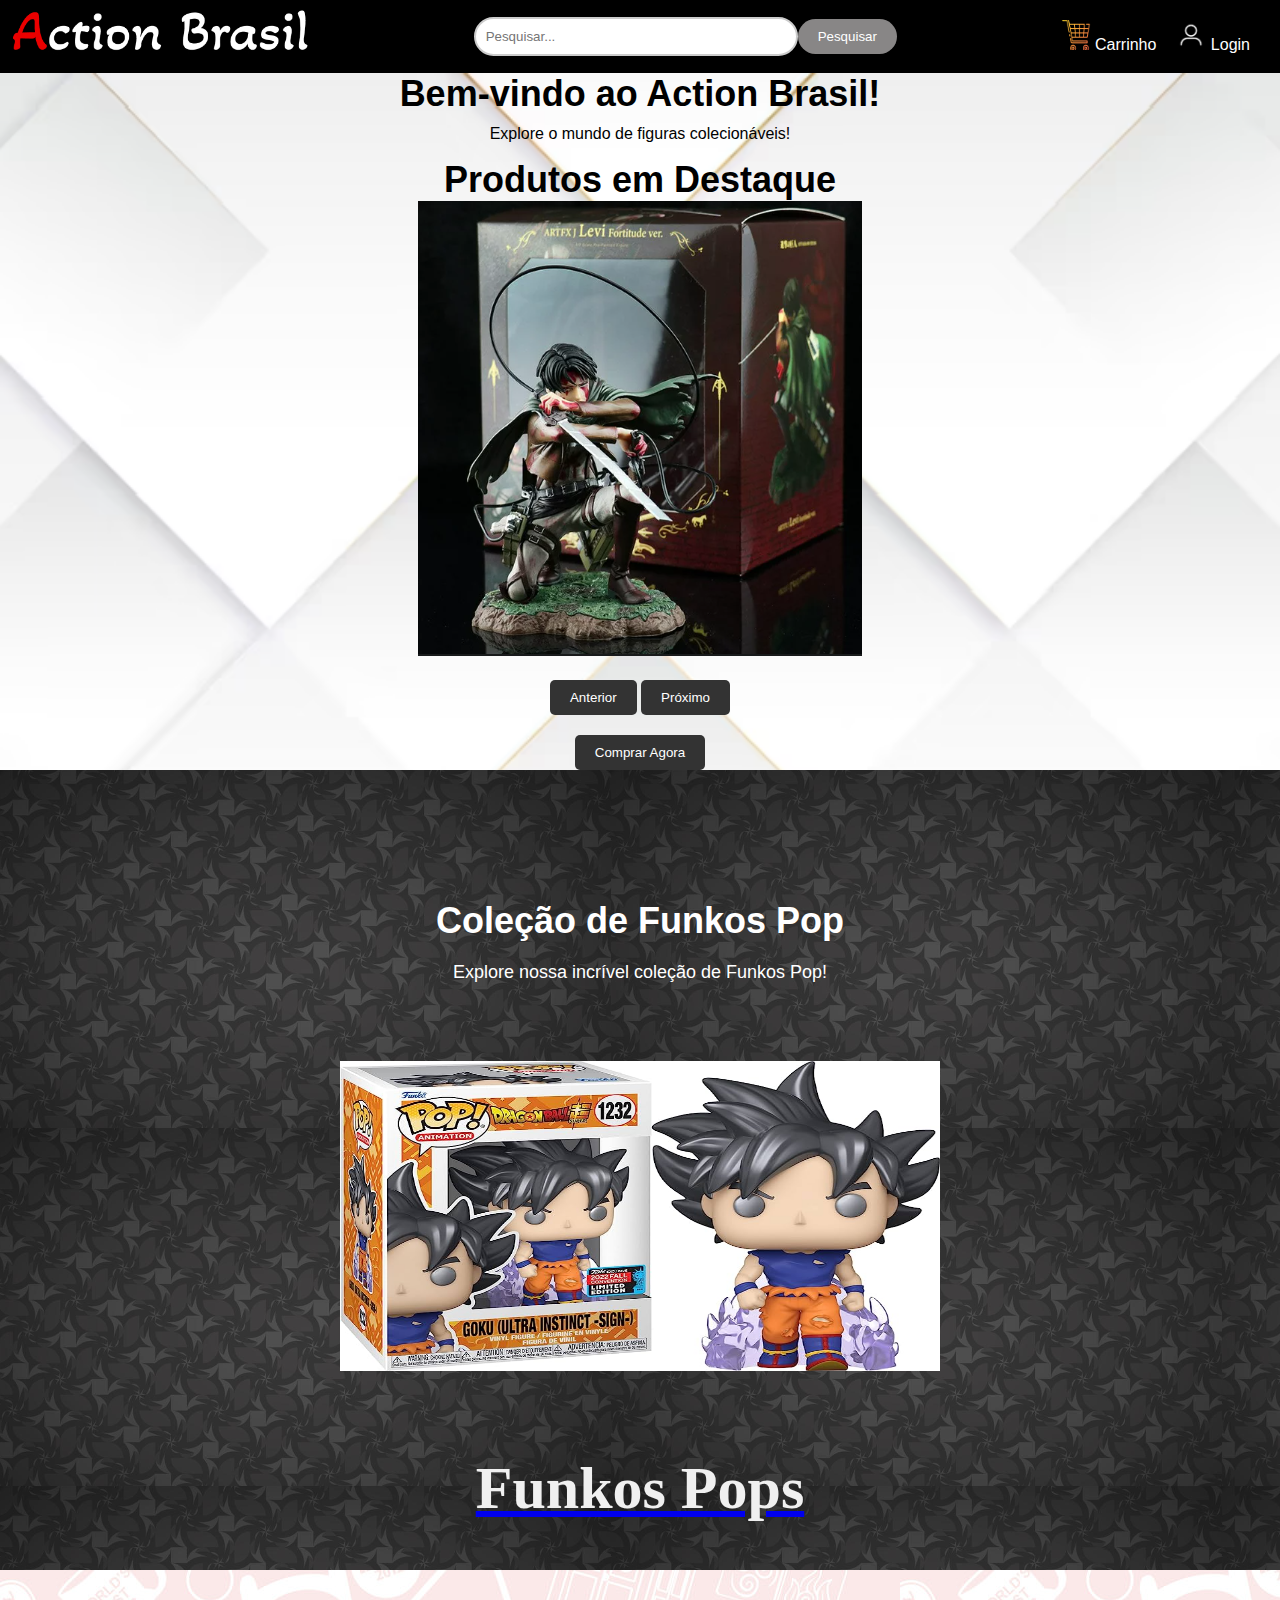
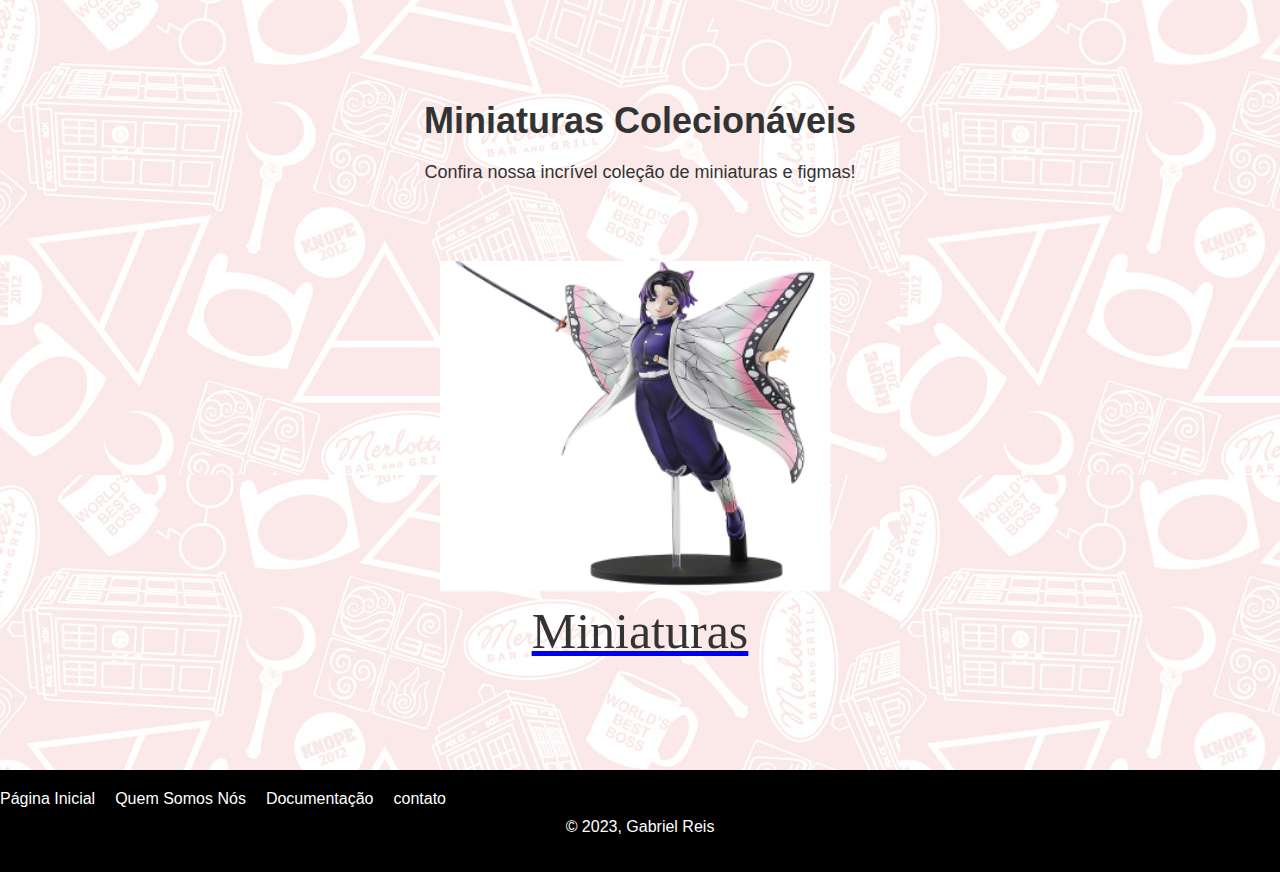
<file: index.html>
<!DOCTYPE html>
<html lang="pt-br">
<head>
  <meta charset="UTF-8">
  <meta name="viewport" content="width=device-width, initial-scale=1.0">
  <title>Action Brasil</title>
  <link rel="stylesheet" href="estilos.css">
</head>
<body>
  <header>
    <h1> <li><a href="index.html"><img src="img/Action Brasil.png" alt="" width="300" height="45"></a></li></h1>
    <div class="search-bar">
        <input type="text" placeholder="Pesquisar...">
        <button>Pesquisar</button>
      </div>
    <nav>
      <ul>
        <li><a href="pagina3 index.html"><img src="img/carrinho 1.png" alt=""width="30" height="30">
            Carrinho</a></li>
        <li><a href="pagina1 index.html"> <img src="img/usuario.png" alt=""width="30" height="30">
            Login</a></li>
      </ul>
    </nav>
  </header>

  <main>
    <section class="banner">
      <h2>Bem-vindo ao Action Brasil!</h2>
      <p>Explore o mundo de figuras colecionáveis!</p>
      <section class="produtos">
        <section class="produtos">
            <h2>Produtos em Destaque</h2>
            <div class="carousel-container">
              <div class="carousel">
                <div class="carousel-item">
                  <img src="img/levi.png" alt="Produto 1">
                </div>
                <div class="carousel-item">
                  <img src="img/denji.png" alt="Produto 2">
                </div>
                <div class="carousel-item">
                  <img src="img/avenger.png" alt="Produto 3">
                </div>
              </div>
            </div>
            <div class="carousel-buttons">
              <button id="prevBtn">Anterior</button>
              <button id="nextBtn">Próximo</button>
            </div>
          </section>
          <button>Comprar Agora</button> </section>
    <section class="produtos"> </section>
    <section class="formulario"></section>
  </main>
<main>
  <section class="banner"></section>
  <section class="funkos-page" style="background-color: #888686; height: 600px;">
    <h2>Coleção de Funkos Pop</h2>
    <p>Explore nossa incrível coleção de Funkos Pop!</p>
    <div class="funkos">
      <a href="funkos.html">
        <img class="imagemFunko" src="img/goku.jpg" alt="">
        <h1 class="textFunko"> Funkos Pops </h1>
      </a>
    </div>
  </section>
  <section class="miniaturas-page">
    <h2>Miniaturas Colecionáveis</h2>
    <p>Confira nossa incrível coleção de miniaturas e figmas!</p>
    <div class="miniaturas">
      <a href="miniaturas.html">
        <img class="imagemMiniatura" src="img/shinobu.png" alt=""> 
        <h1 class="textMiniatura"> Miniaturas </h1>
      </a>
    </div>
  </section>

  <section class="formulario"></section>
</main>
  <footer>
    <nav>
      <ul>
        <li><a href="index.html">Página Inicial </a></li>
        <li><a href="quemsomos.html">Quem Somos 
          Nós</a></li>
        <li><a href="documentaçao.html">Documentação</a></li>
        <li><a href="contato.html">contato</a></li>
      </ul>
    </nav>
    <p>&copy; 2023, Gabriel Reis</p>
  </footer>
  <script>
    const carousel = document.querySelector('.carousel');
    const items = document.querySelectorAll('.carousel-item');
    const prevBtn = document.getElementById('prevBtn');
    const nextBtn = document.getElementById('nextBtn');
  
    let currentItem = 0;
  
    function slideRight() {
      currentItem = (currentItem + 1) % items.length;
      updateCarousel();
    }
  
    function slideLeft() {
      currentItem = (currentItem - 1 + items.length) % items.length;
      updateCarousel();
    }
  
    function updateCarousel() {
      const translateX = -currentItem * 100;
      carousel.style.transform = `translateX(${translateX}%)`;
    }
  
    nextBtn.addEventListener('click', slideRight);
    prevBtn.addEventListener('click', slideLeft);
  
    setInterval(slideRight, 5000); 
  </script>
  
</body>
</html>
</file>
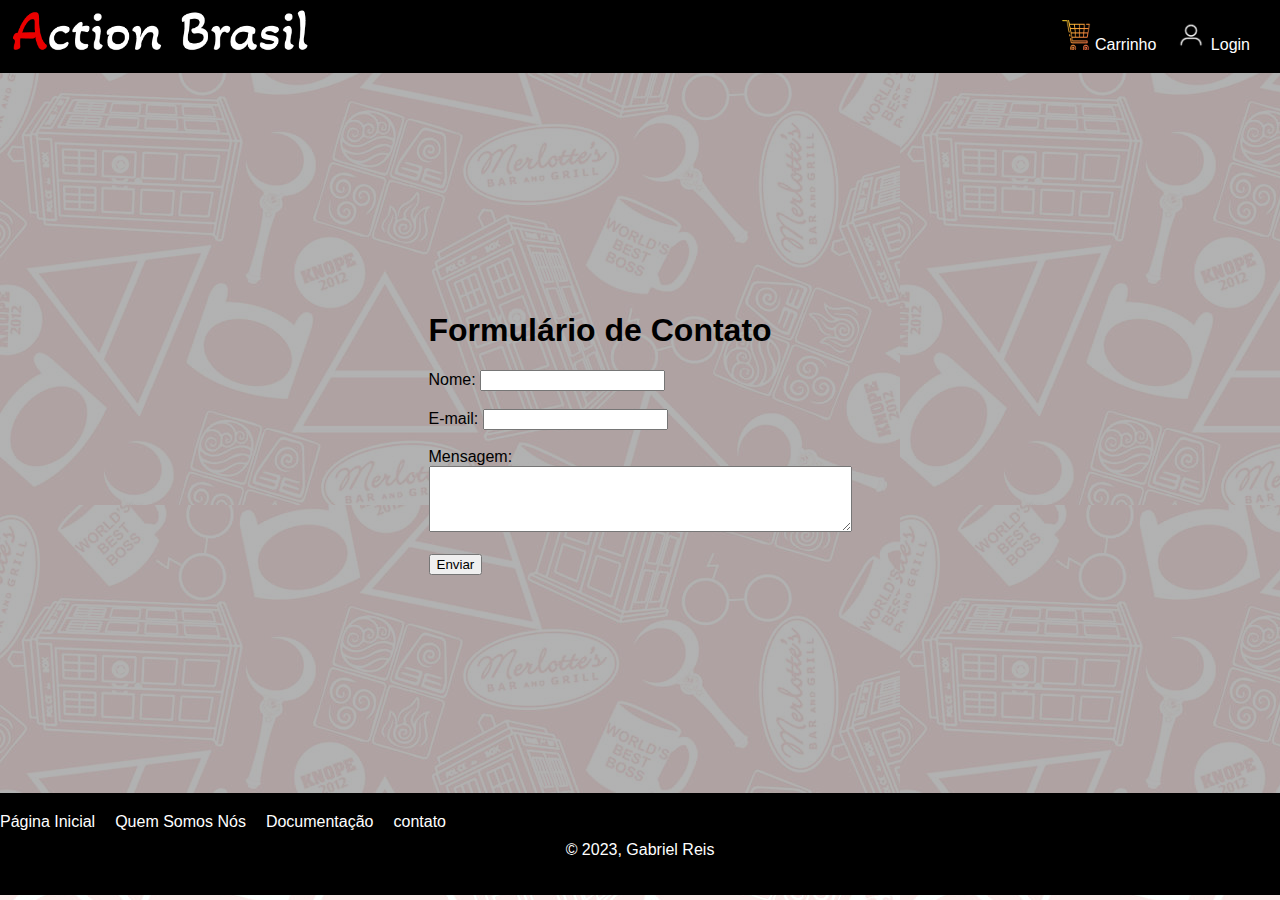
<file: contato.html>
<!DOCTYPE html>
<html lang="en">
<head>
    <meta charset="UTF-8">
    <meta http-equiv="X-UA-Compatible" content="IE=edge">
    <meta name="viewport" content="width=device-width, initial-scale=1.0">
    <title>Entre em Contato</title>
    <link rel="stylesheet" href="contato.css">
</head>
<body>
    <header>
        <h1> <li><a href="index.html"><img src="img/Action Brasil.png" alt="" width="300" height="45"></a></li></h1>
        <nav>
            <ul>
                <li><a href="pagina3 index.html"><img src="img/carrinho 1.png" alt=""width="30" height="30">
                    Carrinho</a></li>
                <li><a href="pagina1 index.html"> <img src="img/usuario.png" alt=""width="30" height="30">
                    Login</a></li>
            </ul>
        </nav>
    </header>
    
    <main>
        
        <form action="enviar_formulario.php" method="post"><h1>Formulário de Contato</h1>
            <label for="nome">Nome:</label>
            <input type="text" id="nome" name="nome" required><br><br>
            
            <label for="email">E-mail:</label>
            <input type="email" id="email" name="email" required><br><br>
            
            <label for="mensagem">Mensagem:</label><br>
            <textarea id="mensagem" name="mensagem" rows="4" cols="50" required></textarea><br><br>
            
            <button type="submit">Enviar</button>
        </form>
    </main>
    <footer>
        <nav>
          <ul>
            <li><a href="index.html">Página Inicial </a></li>
            <li><a href="quemsomos.html">Quem Somos 
              Nós</a></li>
            <li><a href="documentaçao.html">Documentação</a></li>
            <li><a href="contato.html">contato</a></li>
          </ul>
        </nav>
        <p>&copy; 2023, Gabriel Reis</p>
      </footer>
</body>
</html>
</file>
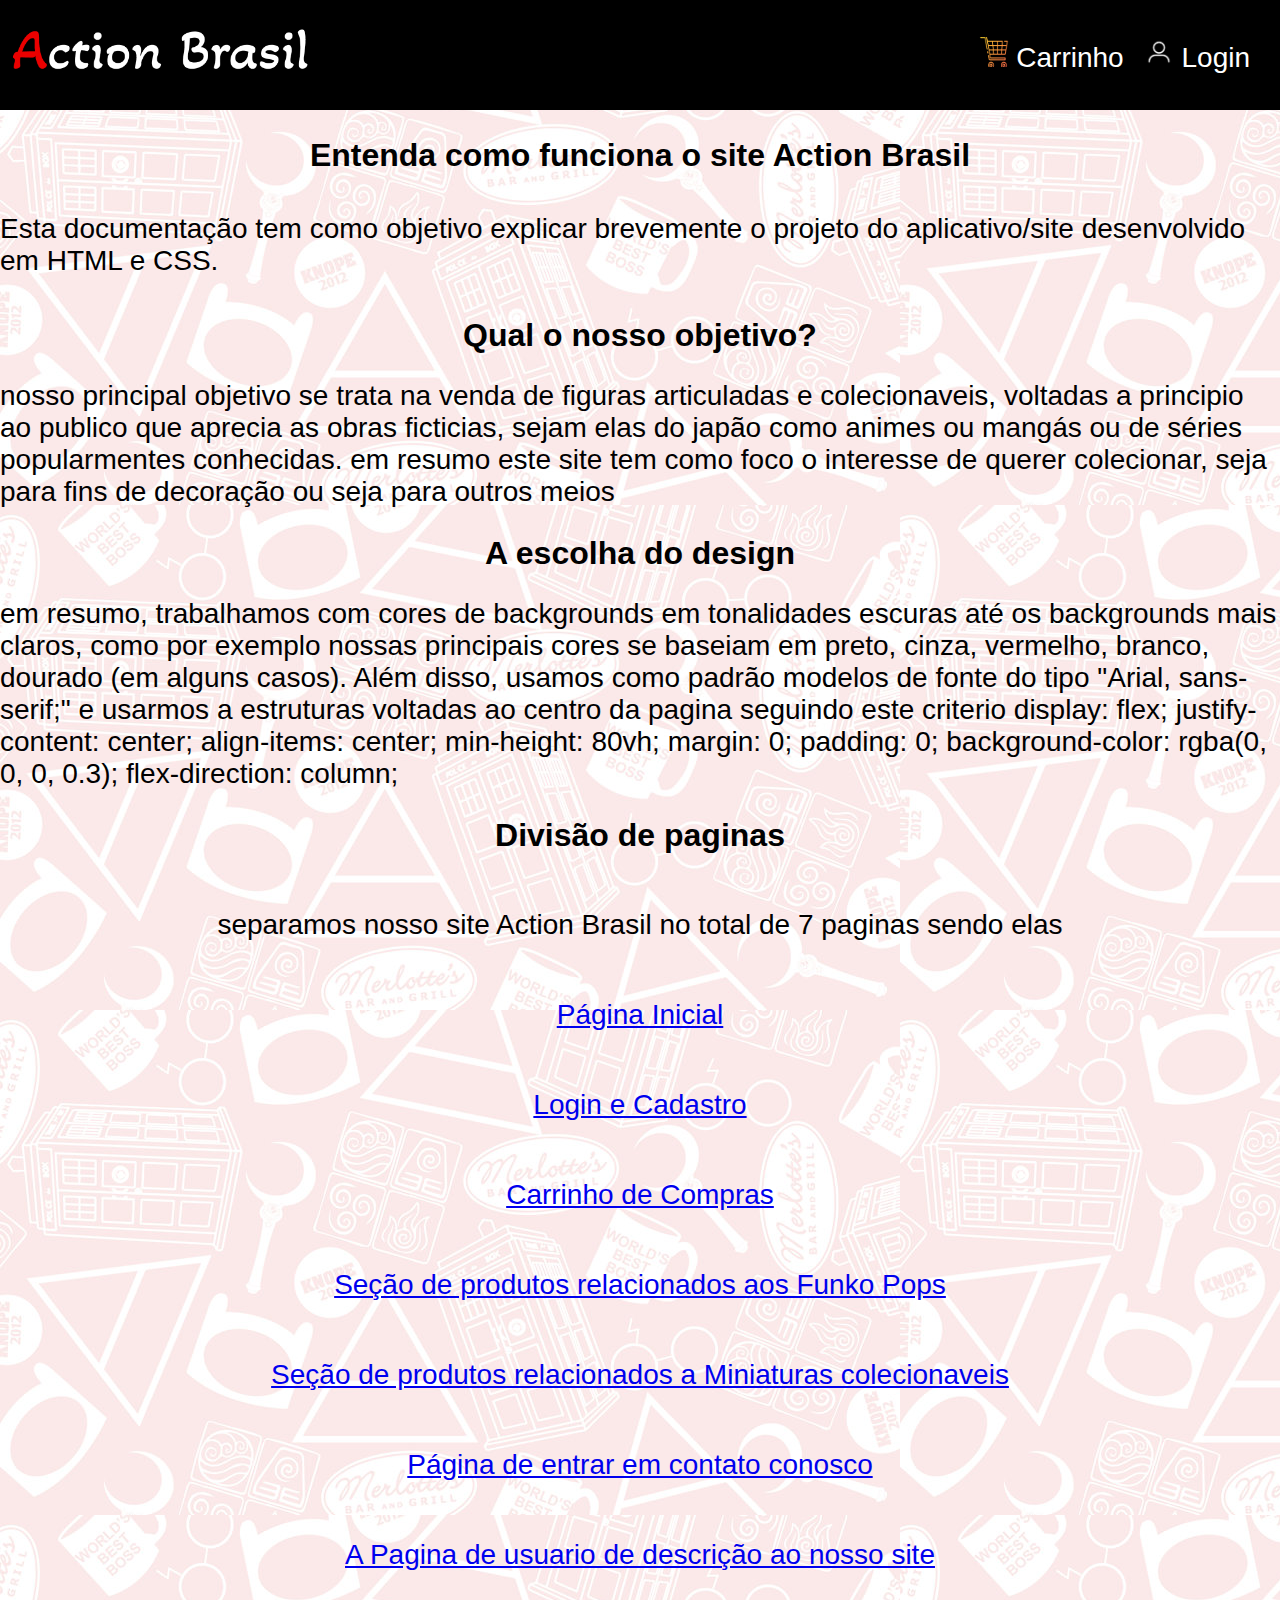
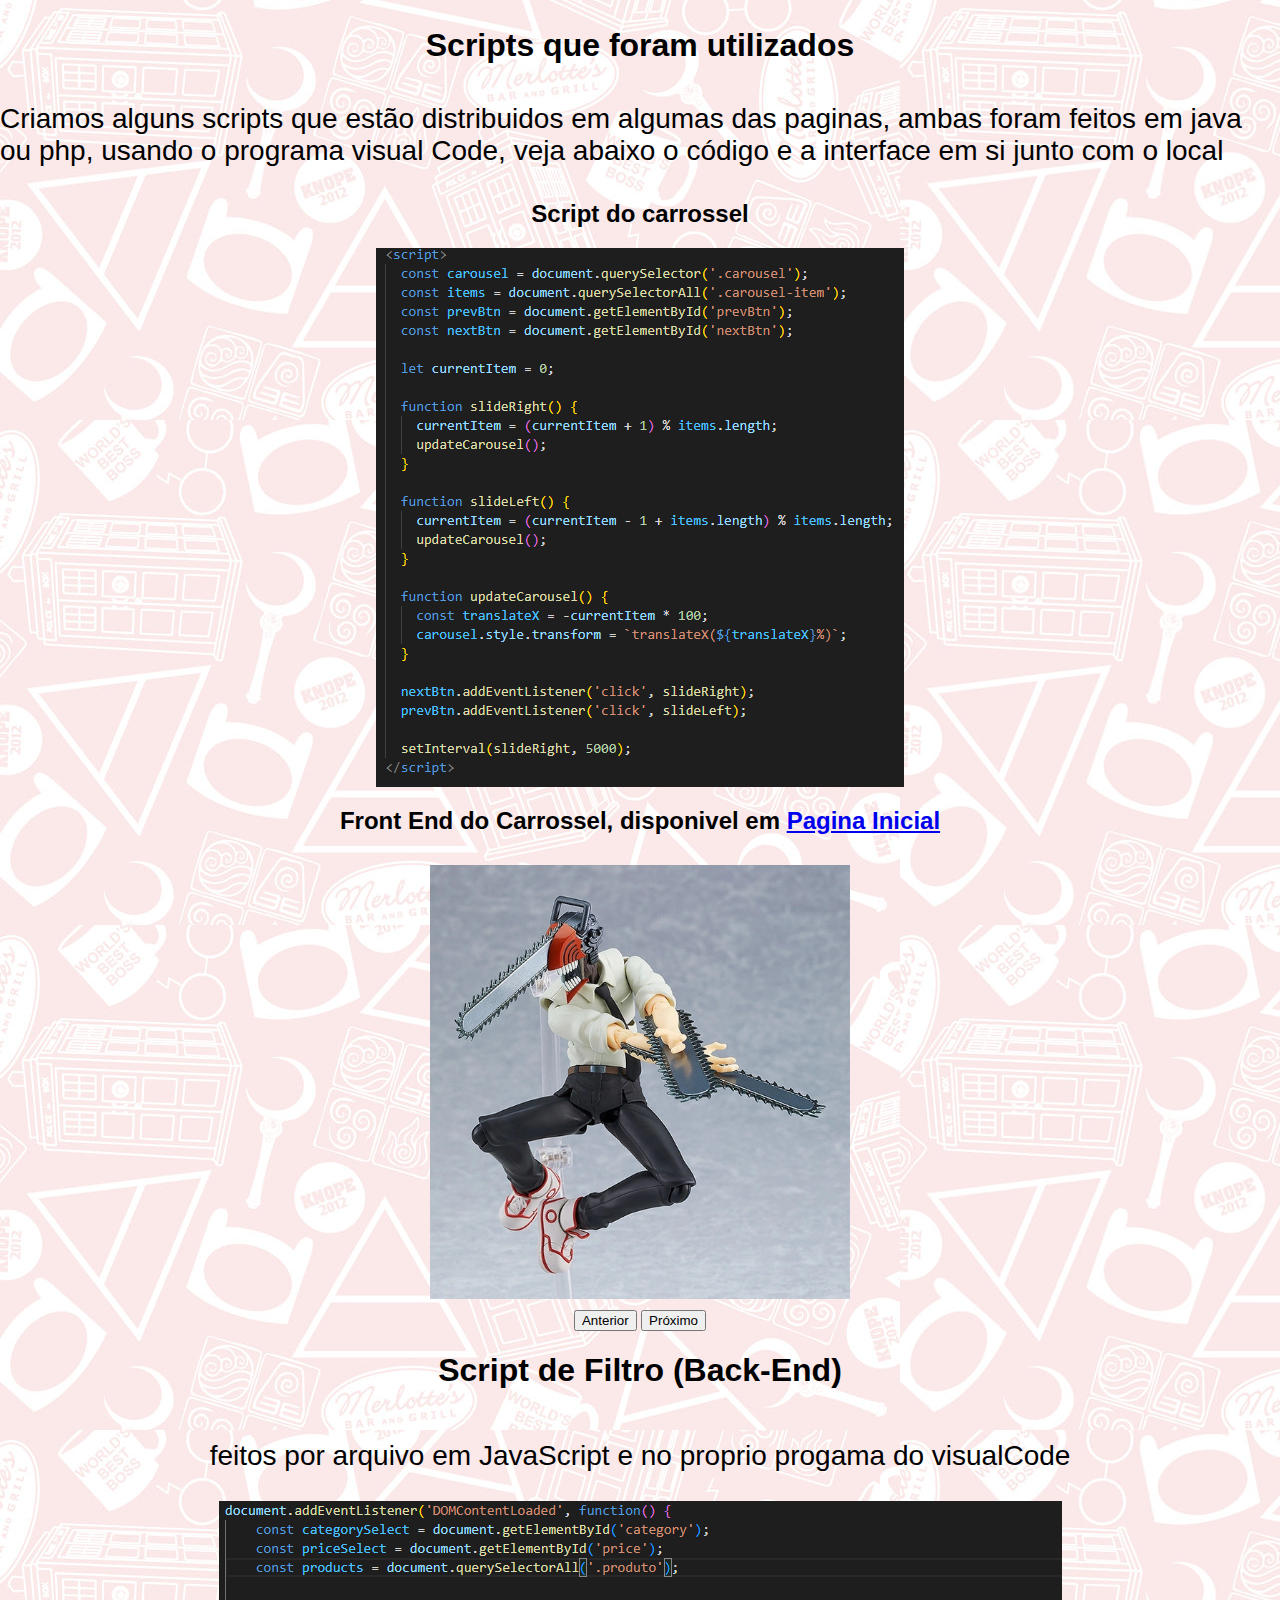
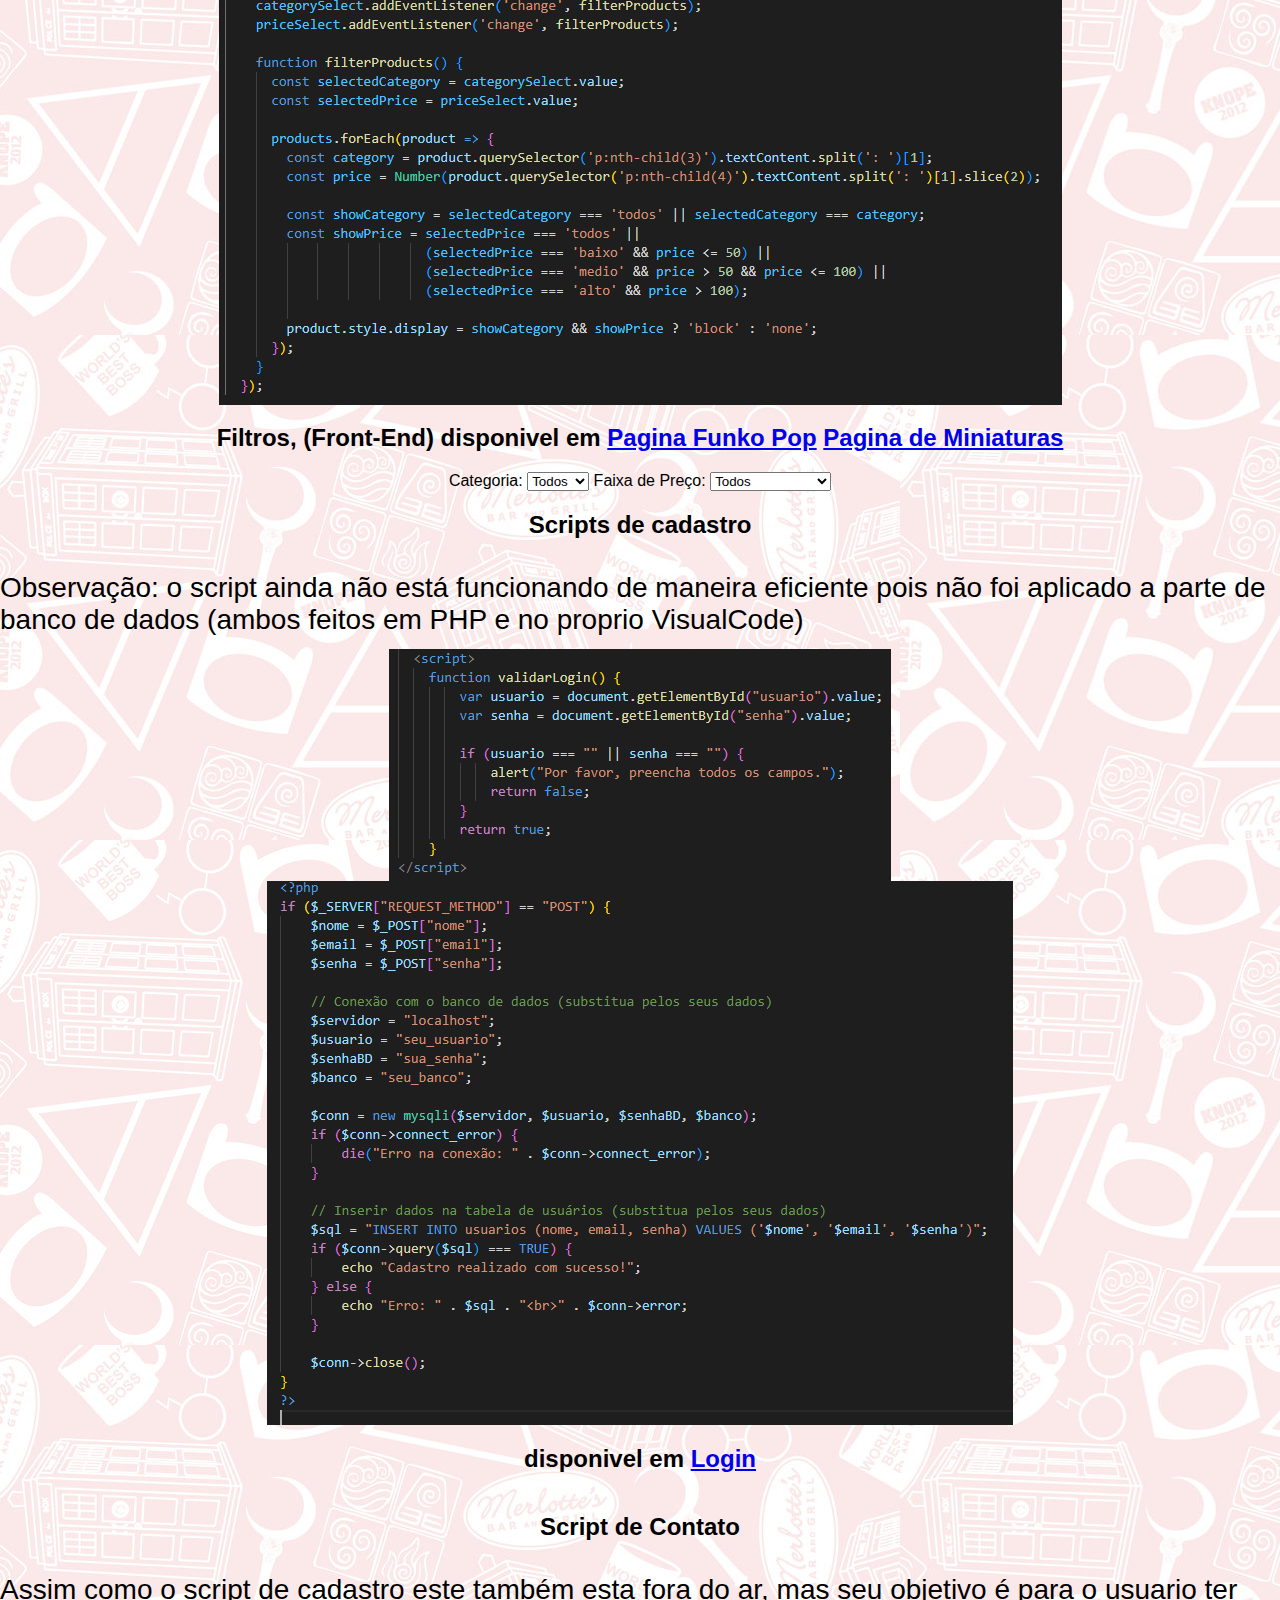
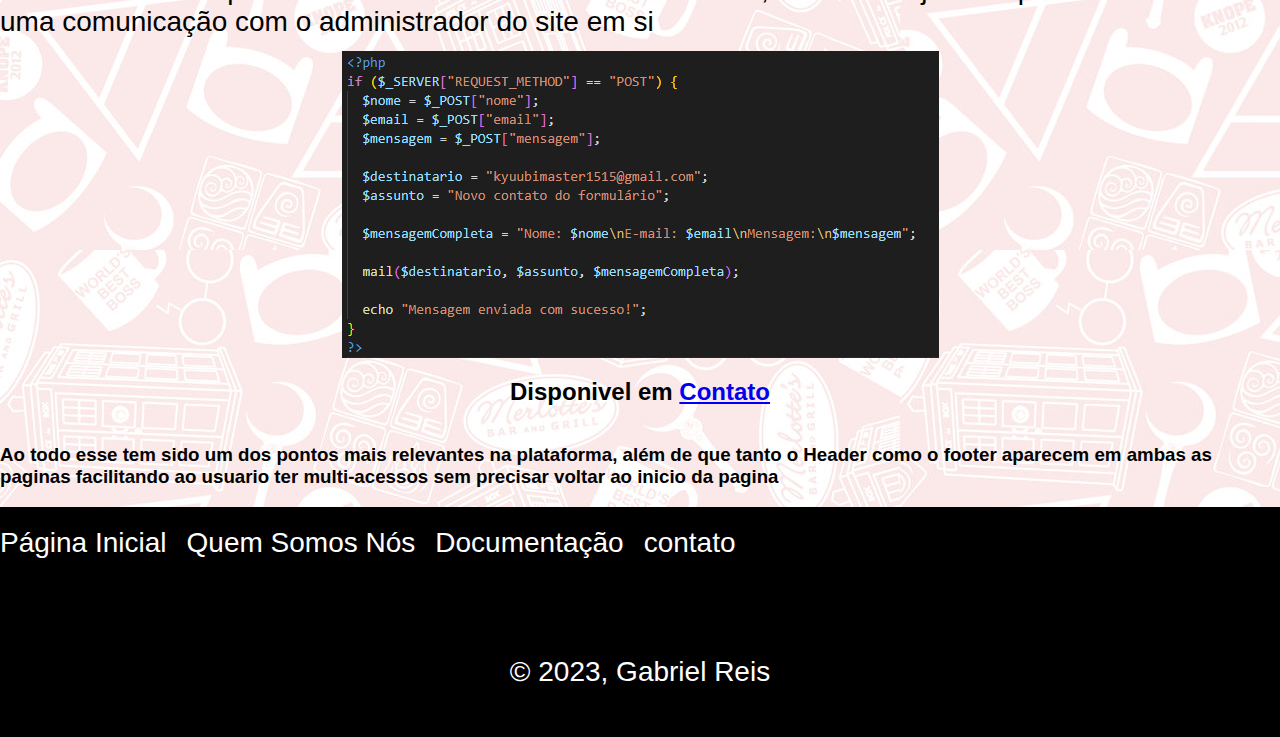
<file: documentaçao.html>
<!DOCTYPE html>
<html lang="en">
<head>
    <meta charset="UTF-8">
    <meta http-equiv="X-UA-Compatible" content="IE=edge">
    <meta name="viewport" content="width=device-width, initial-scale=1.0">
    <title>Documentação</title>
    <link rel="stylesheet" href="documentação.css">
</head>
<body>
    <header>
    <h1> <li><a href="index.html"><img src="img/Action Brasil.png" alt="" width="300" height="45"></a></li></h1>
    <nav>
      <ul>
        <li><a href="pagina3 index.html"><img src="img/carrinho 1.png" alt=""width="30" height="30">
            Carrinho</a></li>
        <li><a href="pagina1 index.html"> <img src="img/usuario.png" alt=""width="30" height="30">
            Login</a></li>
      </ul>
      </nav>
    </header>
   <h1 class="introducao"> Entenda como funciona o site Action Brasil</h1>
    <p>Esta documentação tem como objetivo explicar brevemente o projeto do aplicativo/site desenvolvido em HTML e CSS.
    </p>
    <h1 class="objetivo"> Qual o nosso objetivo? </h1>
   <p> nosso principal objetivo se trata na venda de figuras articuladas e colecionaveis, voltadas a principio ao publico
    que aprecia as obras ficticias, sejam elas do japão como animes ou mangás ou de séries popularmentes conhecidas. em resumo
    este site tem como foco o interesse de querer colecionar, seja para fins de decoração ou seja para outros meios
   </p>
    <h1 class="design"> A escolha do design </h1>
    <p> em resumo, trabalhamos com cores de backgrounds em tonalidades escuras até os backgrounds mais claros, como por exemplo
        nossas principais cores se baseiam em preto, cinza, vermelho, branco, dourado (em alguns casos). Além disso, usamos como padrão 
        modelos de fonte do tipo "Arial, sans-serif;" e usarmos a estruturas voltadas ao centro da pagina seguindo este criterio display: flex;

        justify-content: center;
        align-items: center;
        min-height: 80vh; 
        margin: 0;
        padding: 0;
        background-color: rgba(0, 0, 0, 0.3); 
        flex-direction: column;
    </p>    
    <h1 class="paginas">Divisão de paginas</h1>
    <p> separamos nosso site Action Brasil no total de 7 paginas sendo elas </p>
    <li><a href="index.html">Página Inicial </a></li>
    <li><a href="pagina1 index.html">Login e Cadastro </a></li>
    <li><a href="pagina3 index.html">Carrinho de Compras </a></li>
    <li><a href="funkos.html">Seção de produtos relacionados aos Funko Pops </a></li>
    <li><a href="miniaturas.html">Seção de produtos relacionados a Miniaturas colecionaveis</a></li>
    <li><a href="contato.html">Página de entrar em contato conosco </a></li>
    <li><a href="quemsomos.html">A Pagina de usuario de descrição ao nosso site</a></li>

    <h1 class="script">Scripts que foram utilizados</h1>
    <p> Criamos alguns scripts que estão distribuidos em algumas das paginas, ambas foram feitos em java ou php, usando o programa visual Code, veja abaixo o código e a interface em si junto com o local</p>
    <section class="carrosel"><h2>Script do carrossel</h2>
    <img src="img/carusel.png" alt="">
    <h2>Front End do Carrossel, disponivel em <a href="index.html">Pagina Inicial</a></h2>
    <div class="carousel-container">
        <div class="carousel">
          <div class="carousel-item">
            <img src="img/levi.png" alt="Produto 1">
          </div>
          <div class="carousel-item">
            <img src="img/denji.png" alt="Produto 2">
          </div>
          <div class="carousel-item">
            <img src="img/avenger.png" alt="Produto 3">
          </div>
        </div>
      </div>
      <div class="carousel-buttons">
        <button id="prevBtn">Anterior</button>
        <button id="nextBtn">Próximo</button>
      </div>
    <h1>Script de Filtro (Back-End)</h1>
    <p>feitos por arquivo em JavaScript e no proprio progama do visualCode</p>
    <img src="img/filtro.png" alt="">
    <h2> Filtros, (Front-End) disponivel em <a href="funkos.html">Pagina Funko Pop</a> 

             <a href="miniaturas.html">Pagina de Miniaturas</a></h2>
    <section class="filters">
        <label for="category">Categoria:</label>
        <select id="category">
          <option value="todos">Todos</option>
          <option value="anime">Anime</option>
          <option value="filmes">Filmes</option>
          <option value="jogos">Jogos</option>
        </select>
  
        <label for="price">Faixa de Preço:</label>
        <select id="price">
          <option value="todos">Todos</option>
          <option value="baixo">Até R$50</option>
          <option value="medio">R$50 - R$100</option>
          <option value="alto">Acima de R$100</option>
        </select>
      </section>

      <h2>Scripts de cadastro </h2>
      <p>Observação: o script ainda não está funcionando de maneira eficiente pois não foi aplicado a parte de banco de dados
        (ambos feitos em PHP e no proprio VisualCode)
      </p>
      <img src="img/scriptLogin.png" alt=""> <img src="img/loginphp.png" alt="">
      <h2>disponivel em <a href="pagina1 index.html">Login</a></h2>

      <h2>Script de Contato </h2>
      <p>Assim como o script de cadastro este também esta fora do ar, mas seu objetivo é para o usuario ter uma comunicação com o administrador do site em si
      </p>
      <img src="img/phpcontato.png" alt="">
      <h2> Disponivel em <a href="contato.html"> Contato </a></h2>
    </section>

    <h3>Ao todo esse tem sido um dos pontos mais relevantes na plataforma, além de que tanto o Header como o footer aparecem em ambas as paginas facilitando ao usuario ter multi-acessos sem precisar voltar ao inicio da pagina</h3>
    <footer>
        <nav>
          <ul>
            <li><a href="index.html">Página Inicial </a></li>
            <li><a href="quemsomos.html">Quem Somos 
              Nós</a></li>
            <li><a href="documentaçao.html">Documentação</a></li>
            <li><a href="contato.html">contato</a></li>
          </ul>
        </nav>
        <p>&copy; 2023, Gabriel Reis</p>
      </footer>
    <script>
        const carousel = document.querySelector('.carousel');
        const items = document.querySelectorAll('.carousel-item');
        const prevBtn = document.getElementById('prevBtn');
        const nextBtn = document.getElementById('nextBtn');
      
        let currentItem = 0;
      
        function slideRight() {
          currentItem = (currentItem + 1) % items.length;
          updateCarousel();
        }
      
        function slideLeft() {
          currentItem = (currentItem - 1 + items.length) % items.length;
          updateCarousel();
        }
      
        function updateCarousel() {
          const translateX = -currentItem * 100;
          carousel.style.transform = `translateX(${translateX}%)`;
        }
      
        nextBtn.addEventListener('click', slideRight);
        prevBtn.addEventListener('click', slideLeft);
      
        setInterval(slideRight, 5000); 
      </script>
</body>
</html>
</file>
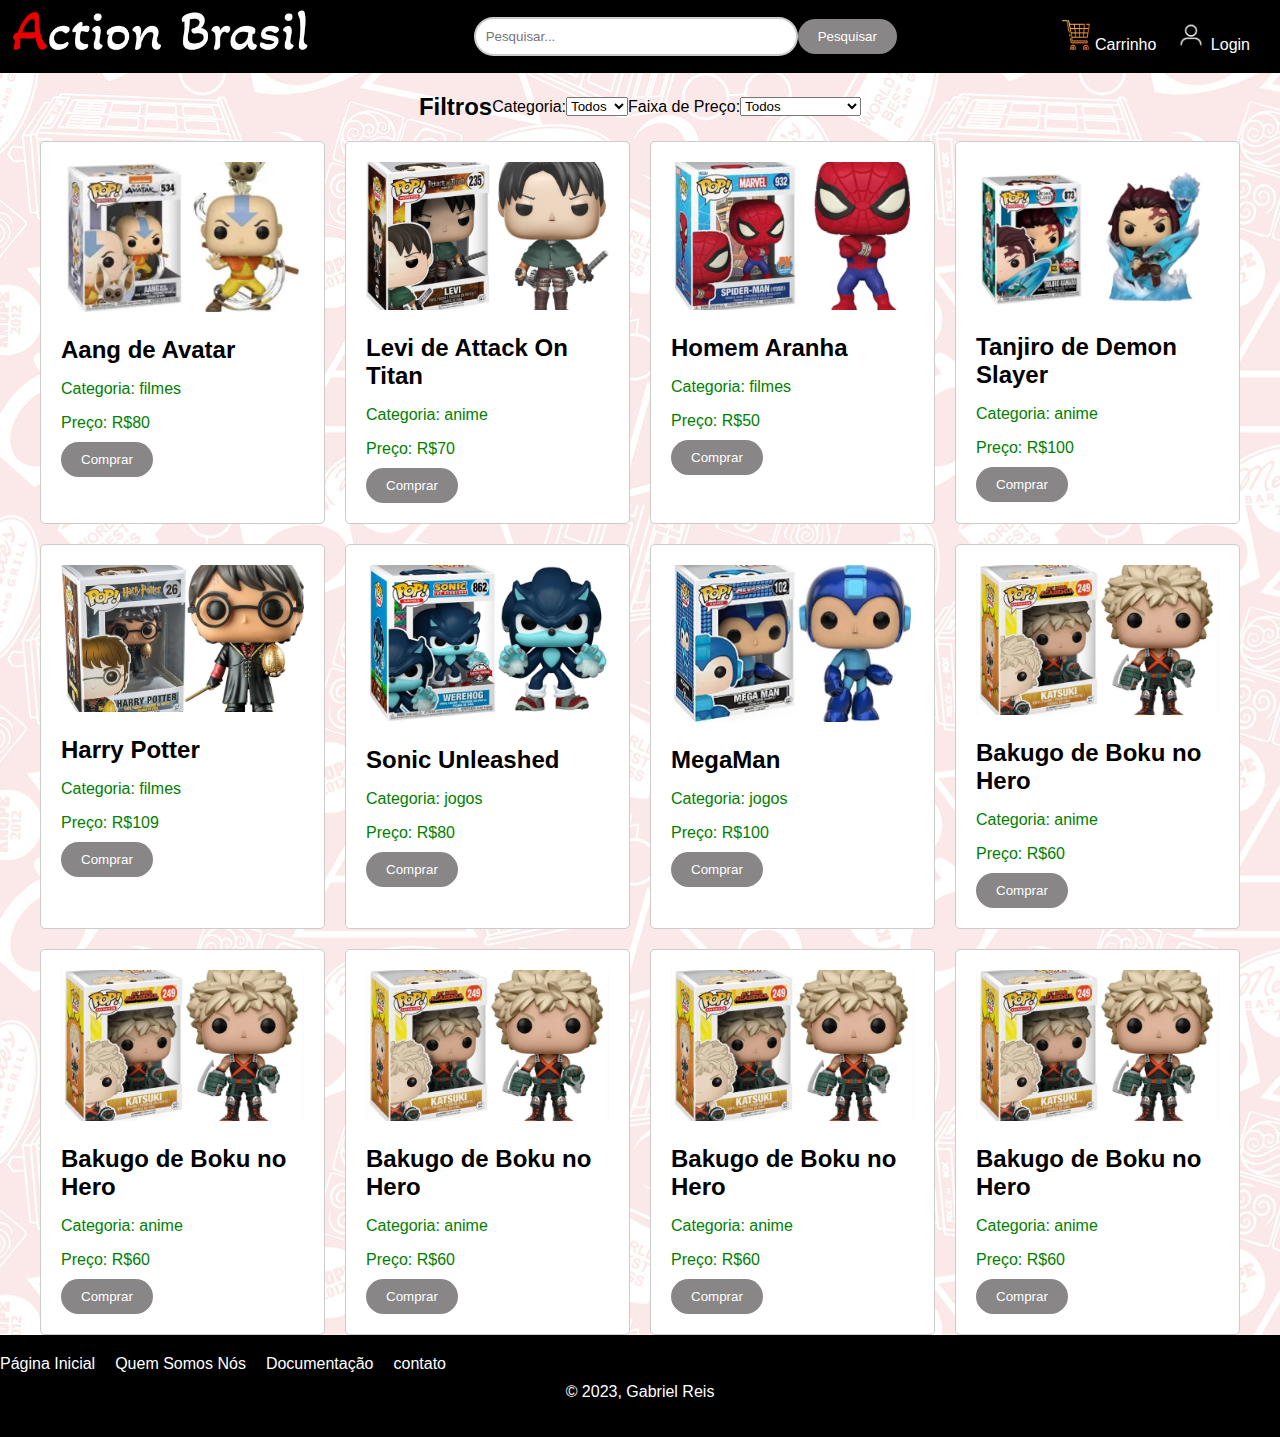
<file: funkos.html>
<!DOCTYPE html>
<html lang="en">
<head>
    <meta charset="UTF-8">
    <meta http-equiv="X-UA-Compatible" content="IE=edge">
    <meta name="viewport" content="width=device-width, initial-scale=1.0">
    <title>Funko Pops</title>
    <link rel="stylesheet" href="funkos.css">
    
</head>
<body>
    <header>
        <h1> <li><a href="index.html"><img src="img/Action Brasil.png" alt="" width="300" height="45"></a></li></h1>
        <div class="search-bar">
            <input type="text" placeholder="Pesquisar...">
            <button>Pesquisar</button>
          </div>
        <nav>
          <ul>
            <li><a href="pagina3 index.html"><img src="img/carrinho 1.png" alt=""width="30" height="30">
                Carrinho</a></li>
            <li><a href="pagina1 index.html"> <img src="img/usuario.png" alt=""width="30" height="30">
                Login</a></li>
          </ul>
        </nav>
      </header>
      <section class="produtos"></section>
      <section class="formulario"> </section>
    <section class="banner"></section>
    <section class="custom-section">
    </section> 
    <main>
      <section class="filters">
        <h2>Filtros</h2>
        <label for="category">Categoria:</label>
        <select id="category">
          <option value="todos">Todos</option>
          <option value="anime">Anime</option>
          <option value="filmes">Filmes</option>
          <option value="jogos">Jogos</option>
        </select>
  
        <label for="price">Faixa de Preço:</label>
        <select id="price">
          <option value="todos">Todos</option>
          <option value="baixo">Até R$50</option>
          <option value="medio">R$50 - R$100</option>
          <option value="alto">Acima de R$100</option>
        </select>
      </section>
  
      <section class="products">
     <div class="grid-produtos">
        
        <div class="produto">
          
          <img src="img/Aang.png" alt="Produto 1">
          <h3>Aang de Avatar</h3>
          <p>Categoria: filmes</p>
          <p>Preço: R$80</p>
          <button>Comprar</button>
        </div>
      
      
        <div class="produto">
          <img src="img/image 5.png" alt="Produto 2">
          <h3>Levi de Attack On Titan</h3>
          <p>Categoria: anime</p>
          <p>Preço: R$70</p>
          <button>Comprar</button>
        </div>
     

        <div class="produto">
          <img src="img/image 2.png" alt="Produto 3">
          <h3>Homem Aranha</h3>
          <p>Categoria: filmes</p>
          <p>Preço: R$50</p>
          <button>Comprar</button>
        </div>

        <div class="produto">
          <img src="img/image 9.png" alt="Produto 4">
          <h3>Tanjiro de Demon Slayer</h3>
          <p>Categoria: anime</p>
          <p>Preço: R$100</p>
          <button>Comprar</button>
        </div>

        <div class="produto">
          <img src="img/Potter.png" alt="Produto 5">
          <h3>Harry Potter</h3>
          <p>Categoria: filmes</p>
          <p>Preço: R$109</p>
          <button>Comprar</button>
        </div>

          <div class="produto">
            <img src="img/sonic.png" alt="Produto 6">
            <h3>Sonic Unleashed</h3>
            <p>Categoria: jogos</p>
            <p>Preço: R$80</p>
            <button>Comprar</button>
          </div>

            <div class="produto">
              <img src="img/Megaman.png" alt="Produto 7">
              <h3>MegaMan</h3>
              <p>Categoria: jogos</p>
              <p>Preço: R$100</p>
              <button>Comprar</button>
            </div>

            <div class="produto">
              <img src="img/bakugo.png" alt="Produto 8">
              <h3>Bakugo de Boku no Hero</h3>
              <p>Categoria: anime</p>
              <p>Preço: R$60</p>
              <button>Comprar</button>
            </div>

            <div class="produto">
              <img src="img/bakugo.png" alt="Produto 8">
              <h3>Bakugo de Boku no Hero</h3>
              <p>Categoria: anime</p>
              <p>Preço: R$60</p>
              <button>Comprar</button>
            </div>

            <div class="produto">
              <img src="img/bakugo.png" alt="Produto 8">
              <h3>Bakugo de Boku no Hero</h3>
              <p>Categoria: anime</p>
              <p>Preço: R$60</p>
              <button>Comprar</button>
            </div>

            <div class="produto">
              <img src="img/bakugo.png" alt="Produto 8">
              <h3>Bakugo de Boku no Hero</h3>
              <p>Categoria: anime</p>
              <p>Preço: R$60</p>
              <button>Comprar</button>
            </div>

            <div class="produto">
              <img src="img/bakugo.png" alt="Produto 8">
              <h3>Bakugo de Boku no Hero</h3>
              <p>Categoria: anime</p>
              <p>Preço: R$60</p>
              <button>Comprar</button>
            </div>
</div>
      </section>
    </main>  
  <footer>
    <nav>
      <ul>
        <li><a href="index.html">Página Inicial </a></li>
        <li><a href="quemsomos.html">Quem Somos 
          Nós</a></li>
        <li><a href="documentaçao.html">Documentação</a></li>
        <li><a href="contato.html">contato</a></li>
      </ul>
    </nav>
    <p>&copy; 2023, Gabriel Reis</p>
  </footer>
  <script src="filtro.js"></script>
</body>
</html>
</file>
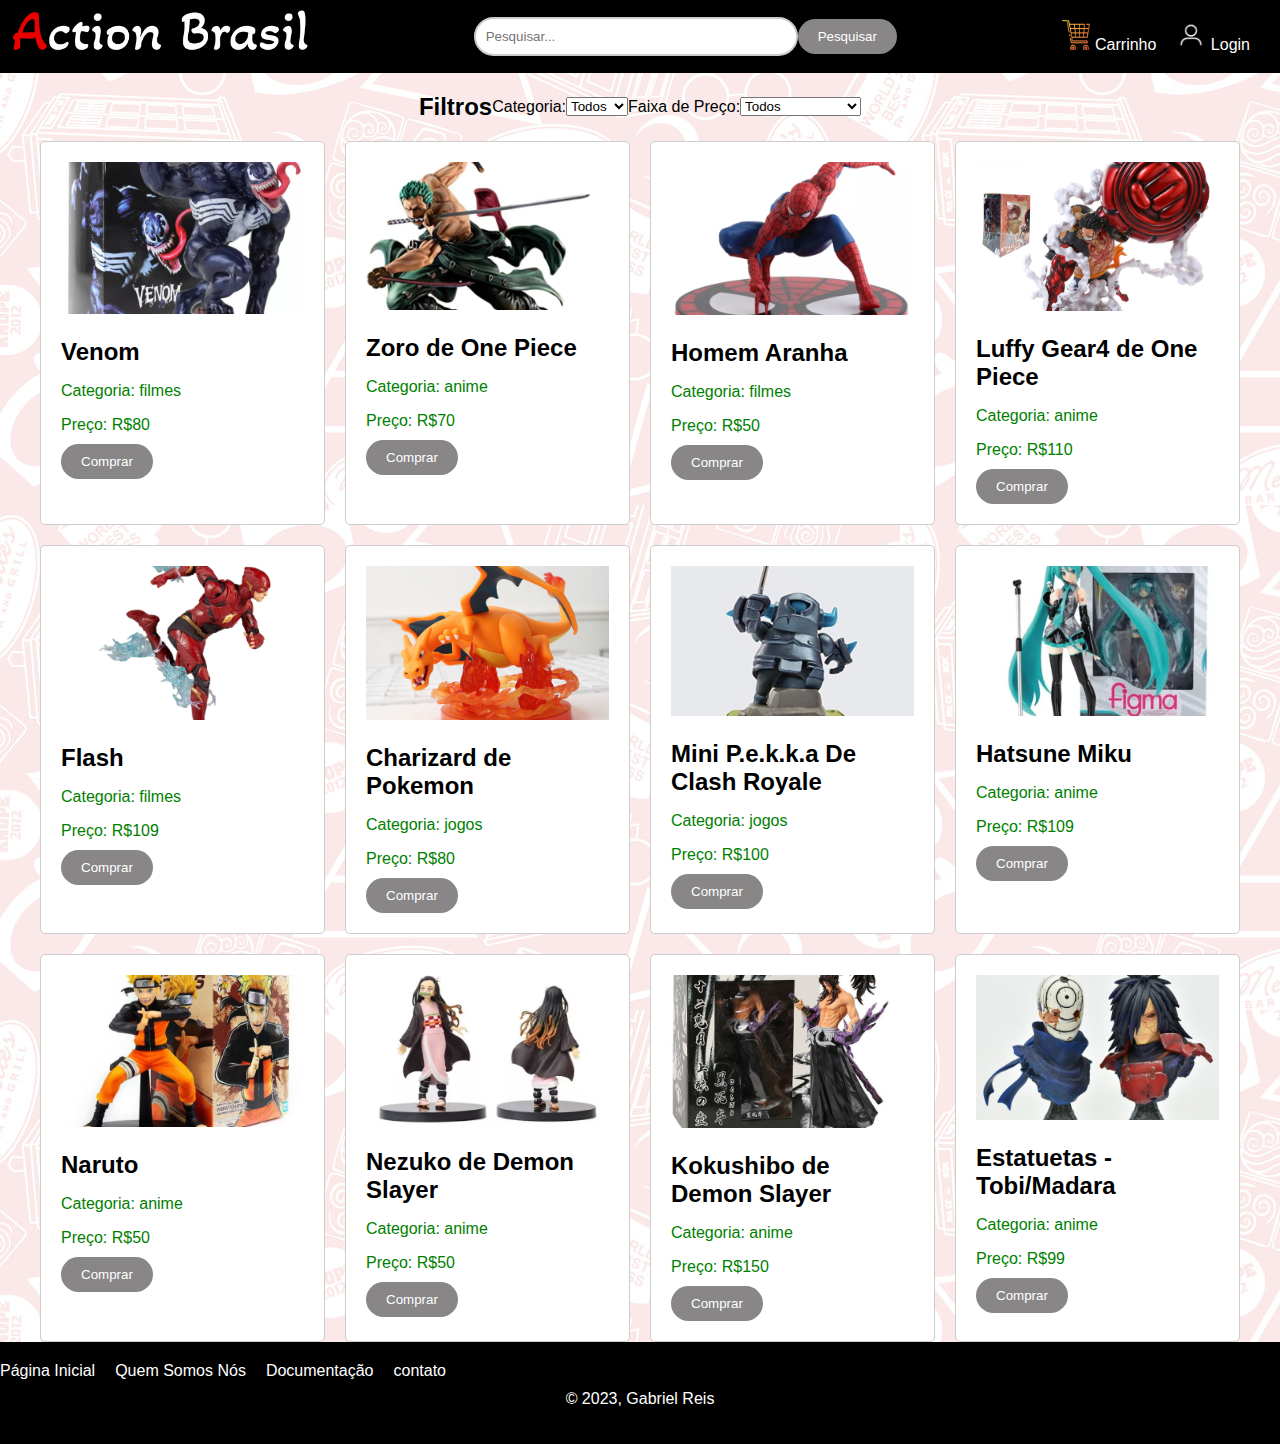
<file: miniaturas.html>
<!DOCTYPE html>
<html lang="en">
<head>
    <meta charset="UTF-8">
    <meta http-equiv="X-UA-Compatible" content="IE=edge">
    <meta name="viewport" content="width=device-width, initial-scale=1.0">
    <title>Miniaturas colecionaveis</title>
    <link rel="stylesheet" href="miniaturas.css">
</head>
<body>
    <header>
        <h1> <li><a href="index.html"><img src="img/Action Brasil.png" alt="" width="300" height="45"></a></li></h1>
        <div class="search-bar">
            <input type="text" placeholder="Pesquisar...">
            <button>Pesquisar</button>
          </div>
        <nav>
          <ul>
            <li><a href="pagina3 index.html"><img src="img/carrinho 1.png" alt=""width="30" height="30">
                Carrinho</a></li>
            <li><a href="pagina1 index.html"> <img src="img/usuario.png" alt=""width="30" height="30">
                Login</a></li>
          </ul>
          </nav>
        </header>
        
        <section class="produtos"></section>
      <section class="formulario"> </section>
    <section class="banner"></section>
    <section class="custom-section">
    </section> 
    <main>
      <section class="filters">
        <h2>Filtros</h2>
        <label for="category">Categoria:</label>
        <select id="category">
          <option value="todos">Todos</option>
          <option value="anime">Anime</option>
          <option value="filmes">Filmes</option>
          <option value="jogos">Jogos</option>
        </select>
  
        <label for="price">Faixa de Preço:</label>
        <select id="price">
          <option value="todos">Todos</option>
          <option value="baixo">Até R$50</option>
          <option value="medio">R$50 - R$100</option>
          <option value="alto">Acima de R$100</option>
        </select>
      </section>
  
      <section class="products">
     <div class="grid-produtos">
        
        <div class="produto">
          
          <img src="img/venom.png" alt="Produto 1">
          <h3>Venom</h3>
          <p>Categoria: filmes</p>
          <p>Preço: R$80</p>
          <button>Comprar</button>
        </div>
      
      
        <div class="produto">
          <img src="img/zoro.png" alt="Produto 2">
          <h3>Zoro de One Piece</h3>
          <p>Categoria: anime</p>
          <p>Preço: R$70</p>
          <button>Comprar</button>
        </div>
     

        <div class="produto">
          <img src="img/Spider man.png" alt="Produto 3">
          <h3>Homem Aranha</h3>
          <p>Categoria: filmes</p>
          <p>Preço: R$50</p>
          <button>Comprar</button>
        </div>

        <div class="produto">
          <img src="img/luffy.png" alt="Produto 4">
          <h3>Luffy Gear4 de One Piece</h3>
          <p>Categoria: anime</p>
          <p>Preço: R$110</p>
          <button>Comprar</button>
        </div>

        <div class="produto">
          <img src="img/flash.png" alt="Produto 5">
          <h3>Flash</h3>
          <p>Categoria: filmes</p>
          <p>Preço: R$109</p>
          <button>Comprar</button>
        </div>

          <div class="produto">
            <img src="img/charizard.png" alt="Produto 6">
            <h3>Charizard de Pokemon</h3>
            <p>Categoria: jogos</p>
            <p>Preço: R$80</p>
            <button>Comprar</button>
          </div>

            <div class="produto">
              <img src="img/pekka.png" alt="Produto 7">
              <h3>Mini P.e.k.k.a De Clash Royale</h3>
              <p>Categoria: jogos</p>
              <p>Preço: R$100</p>
              <button>Comprar</button>
            </div>

            <div class="produto">
              <img src="img/hatsune miku.png" alt="Produto 8">
              <h3>Hatsune Miku</h3>
              <p>Categoria: anime</p>
              <p>Preço: R$109</p>
              <button>Comprar</button>
            </div>

            <div class="produto">
              <img src="img/naruto.png" alt="Produto 9">
              <h3>Naruto</h3>
              <p>Categoria: anime</p>
              <p>Preço: R$50</p>
              <button>Comprar</button>
            </div>

            <div class="produto">
              <img src="img/nezuko.png" alt="Produto 10">
              <h3>Nezuko de Demon Slayer</h3>
              <p>Categoria: anime</p>
              <p>Preço: R$50</p>
              <button>Comprar</button>
            </div>

            <div class="produto">
              <img src="img/kokushibo.png" alt="Produto 11">
              <h3>Kokushibo de Demon Slayer</h3>
              <p>Categoria: anime</p>
              <p>Preço: R$150</p>
              <button>Comprar</button>
            </div>

            <div class="produto">
              <img src="img/tobi e madara.png" alt="Produto 12">
              <h3>Estatuetas - Tobi/Madara </h3>
              <p>Categoria: anime</p>
              <p>Preço: R$99</p>
              <button>Comprar</button>
            </div>
</div>
      </section>
    </main>  
    <footer>
      <nav>
        <ul>
          <li><a href="index.html">Página Inicial </a></li>
          <li><a href="quemsomos.html">Quem Somos 
            Nós</a></li>
          <li><a href="documentaçao.html">Documentação</a></li>
          <li><a href="contato.html">contato</a></li>
        </ul>
      </nav>
      <p>&copy; 2023, Gabriel Reis</p>
    </footer>

<script src="filtro.js"></script>
</body>
</html>
</file>
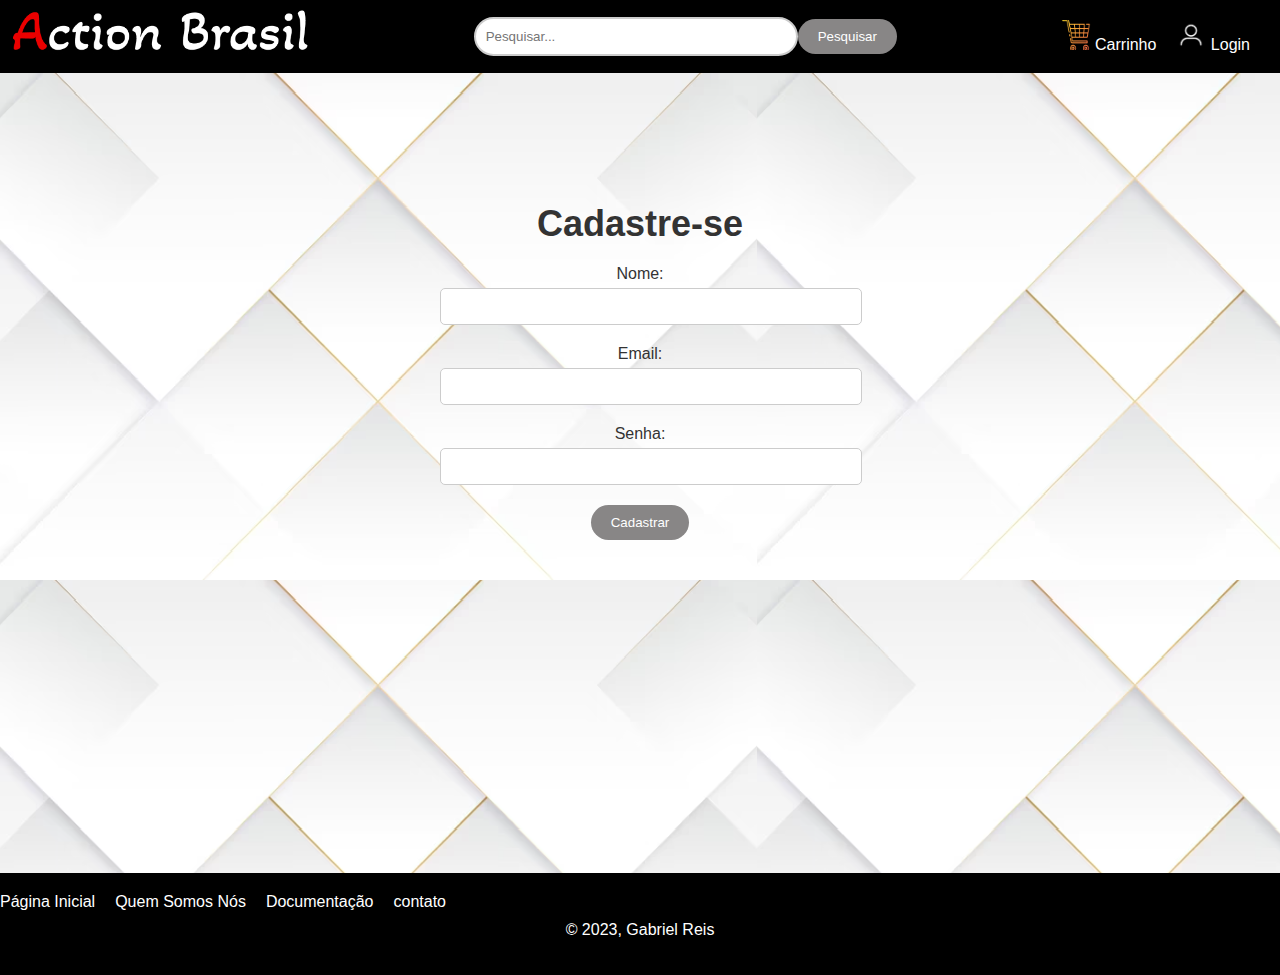
<file: pagina1 index.html>
<!DOCTYPE html>
<html lang="en">
<head>
    <meta charset="UTF-8">
    <meta http-equiv="X-UA-Compatible" content="IE=edge">
    <meta name="viewport" content="width=device-width, initial-scale=1.0">
    <title>Seu Login/cadastro</title>
    <link rel="stylesheet" href="pagina1.css">
</head>
<body>
    <header>
        <h1> <li><a href="index.html"><img src="img/Action Brasil.png" alt="" width="300" height="45"></a></li></h1>
        <div class="search-bar">
            <input type="text" placeholder="Pesquisar...">
            <button>Pesquisar</button>
          </div>
        <nav>
          <ul>
            <li><a href="pagina3 index.html"><img src="img/carrinho 1.png" alt=""width="30" height="30">
                Carrinho</a></li>
            <li><a href="pagina1 index.html"> <img src="img/usuario.png" alt=""width="30" height="30">
                Login</a></li>
          </ul>
        </nav>
      </header>
    <section class="produtos"></section>
    <section class="formulario"> </section>
  <section class="banner"></section>   
  <section class="cadastro-page">
    <h2>Cadastre-se</h2>
    <form class="cadastro-form" action="processar_cadastro.php" method="post">
      <label for="nome">Nome:</label>
      <input type="text" id="nome" name="nome" required>
      
      <label for="email">Email:</label>
      <input type="email" id="email" name="email" required>
      
      <label for="senha">Senha:</label>
      <input type="password" id="senha" name="senha" required>
      
      <button type="submit">Cadastrar</button>
    </form>
  </section>
  <section class="final"></section>
  <footer>
    <nav>
      <ul>
        <li><a href="index.html">Página Inicial </a></li>
        <li><a href="quemsomos.html">Quem Somos 
          Nós</a></li>
        <li><a href="documentaçao.html">Documentação</a></li>
        <li><a href="contato.html">contato</a></li>
      </ul>
    </nav>
    <p>&copy; 2023, Gabriel Reis</p>
  </footer>

  <script>
    function validarLogin() {
        var usuario = document.getElementById("usuario").value;
        var senha = document.getElementById("senha").value;

        if (usuario === "" || senha === "") {
            alert("Por favor, preencha todos os campos.");
            return false;
        }
        return true;
    }
</script>
  
</body>
</html>
</file>
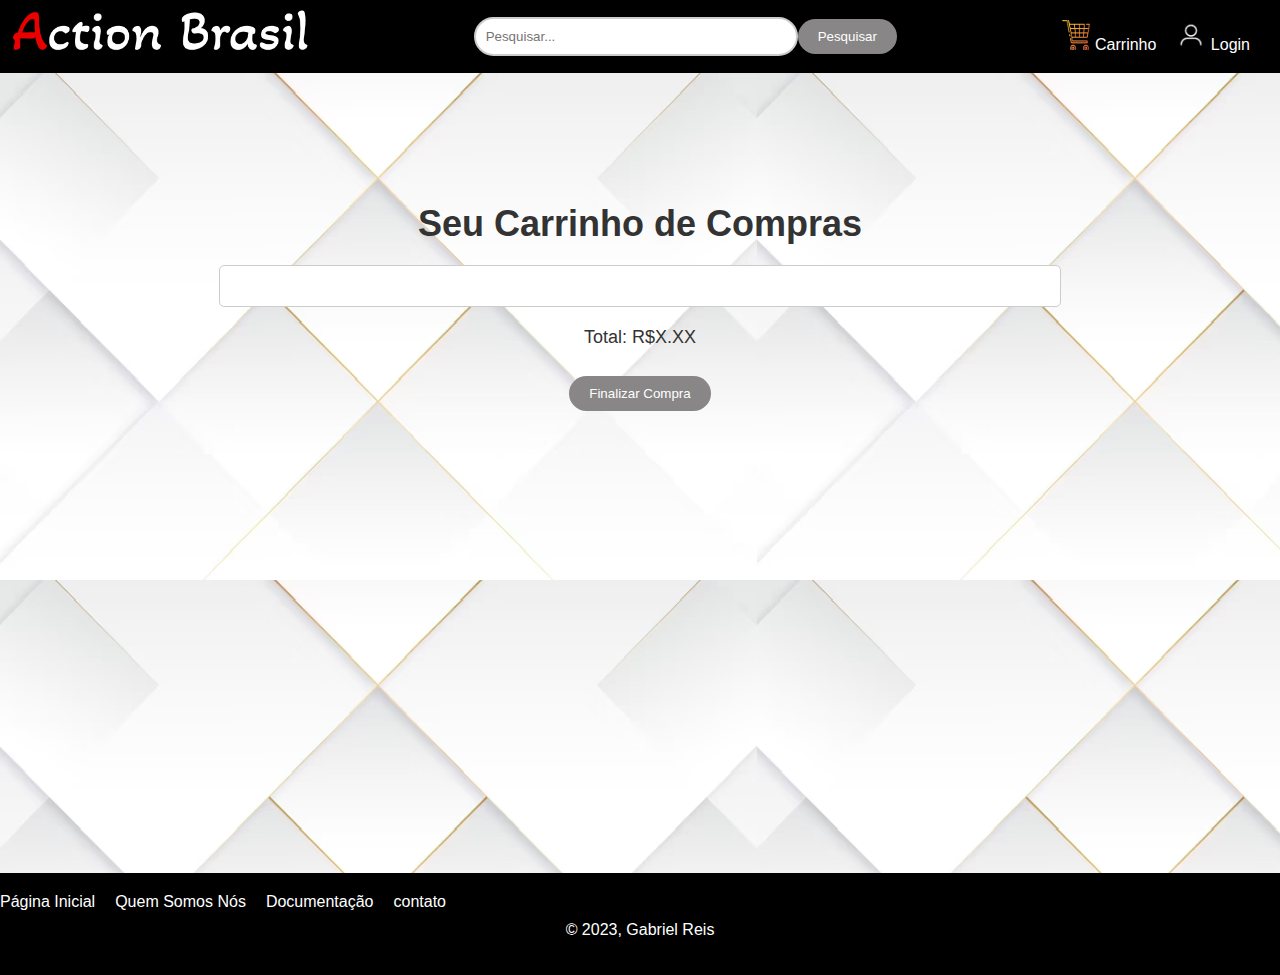
<file: pagina3 index.html>
<!DOCTYPE html>
<html lang="en">
<head>
    <meta charset="UTF-8">
    <meta http-equiv="X-UA-Compatible" content="IE=edge">
    <meta name="viewport" content="width=device-width, initial-scale=1.0">
    <title>Carrinho de compras</title>
    <link rel="stylesheet" href="pagina3.css">
</head>
<body>
    <header>
        <h1> <li><a href="index.html"><img src="img/Action Brasil.png" alt="" width="300" height="45"></a></li></h1>
        <div class="search-bar">
            <input type="text" placeholder="Pesquisar...">
            <button>Pesquisar</button>
          </div>
        <nav>
          <ul>
            <li><a href="pagina3 index.html"><img src="img/carrinho 1.png" alt=""width="30" height="30">
                Carrinho</a></li>
            <li><a href="pagina1 index.html"> <img src="img/usuario.png" alt=""width="30" height="30">
                Login</a></li>
          </ul>
        </nav>
      </header>
    <section class="produtos"></section>
    <section class="formulario"> </section>
  <section class="banner"></section>
  <main>
    <section class="carrinho-page">
      <h2>Seu Carrinho de Compras</h2>
      <div class="itens-carrinho"></div>
      <div class="total-carrinho">
        <p>Total: R$X.XX</p>
        <button>Finalizar Compra</button>
      </div>
    </section>
  </main>
</body>
<footer>
  <nav>
    <ul>
      <li><a href="index.html">Página Inicial </a></li>
      <li><a href="quemsomos.html">Quem Somos 
        Nós</a></li>
      <li><a href="documentaçao.html">Documentação</a></li>
      <li><a href="contato.html">contato</a></li>
    </ul>
  </nav>
  <p>&copy; 2023, Gabriel Reis</p>
</footer>
 </html>
</file>
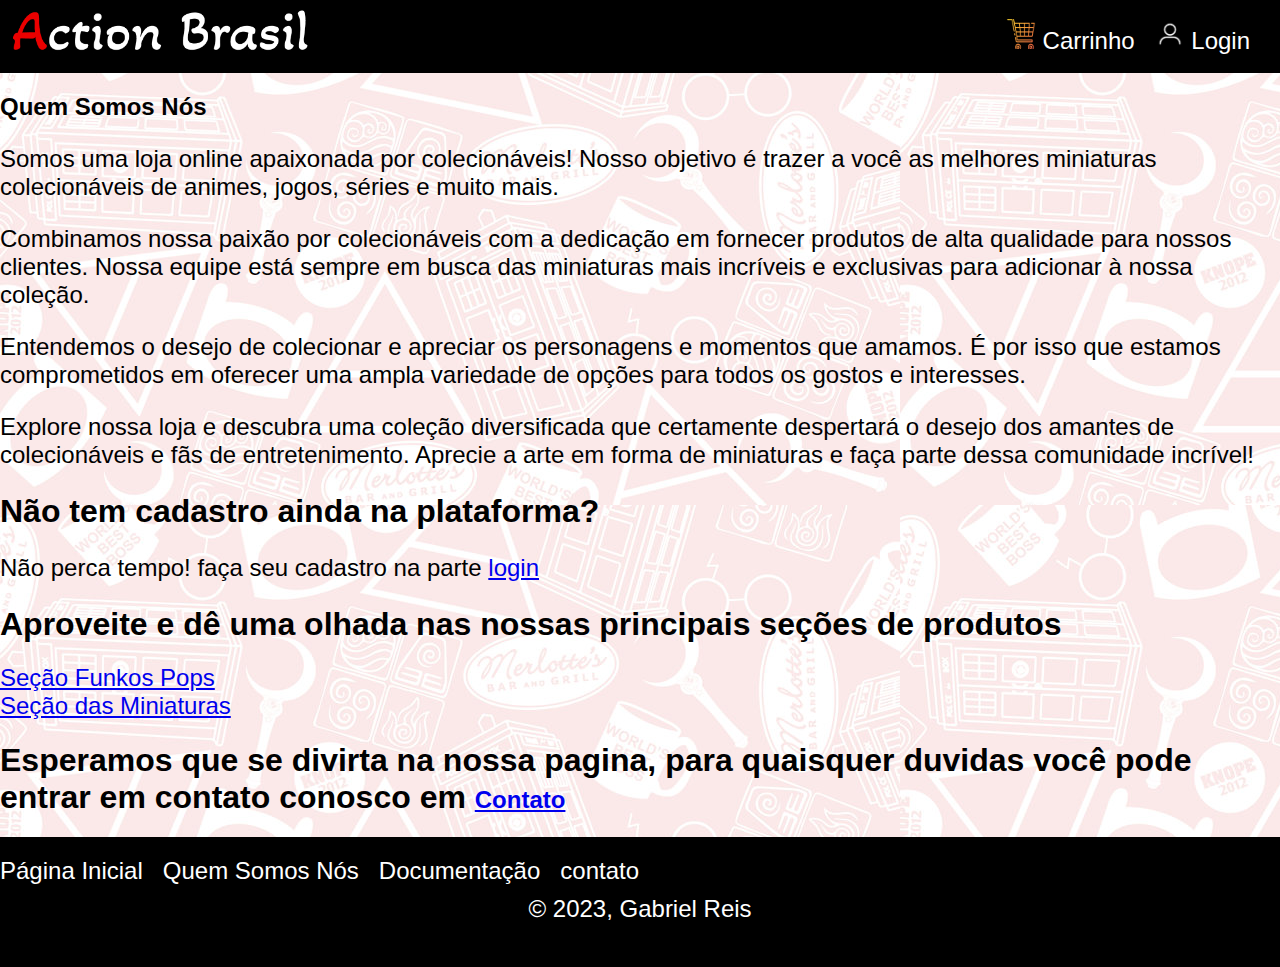
<file: quemsomos.html>
<!DOCTYPE html>
<html lang="en">
<head>
    <meta charset="UTF-8">
    <meta http-equiv="X-UA-Compatible" content="IE=edge">
    <meta name="viewport" content="width=device-width, initial-scale=1.0">
    <title>Quem nós Somos?</title>
    <link rel="stylesheet" href="quemsomos.css">
</head>
<body>
    <header>
        <h1> <li><a href="index.html"><img src="img/Action Brasil.png" alt="" width="300" height="45"></a></li></h1>
        <nav>
          <ul>
            <li><a href="pagina3 index.html"><img src="img/carrinho 1.png" alt=""width="30" height="30">
                Carrinho</a></li>
            <li><a href="pagina1 index.html"> <img src="img/usuario.png" alt=""width="30" height="30">
                Login</a></li>
          </ul>
          </nav>
        </header>
        <section class="quem-somos">
            <h2>Quem Somos Nós</h2>
            <p>Somos uma loja online apaixonada por colecionáveis! Nosso objetivo é trazer a você as melhores miniaturas colecionáveis de animes, jogos, séries e muito mais.</p>
            <p>Combinamos nossa paixão por colecionáveis com a dedicação em fornecer produtos de alta qualidade para nossos clientes. Nossa equipe está sempre em busca das miniaturas mais incríveis e exclusivas para adicionar à nossa coleção.</p>
            <p>Entendemos o desejo de colecionar e apreciar os personagens e momentos que amamos. É por isso que estamos comprometidos em oferecer uma ampla variedade de opções para todos os gostos e interesses.</p>
            <p>Explore nossa loja e descubra uma coleção diversificada que certamente despertará o desejo dos amantes de colecionáveis e fãs de entretenimento. Aprecie a arte em forma de miniaturas e faça parte dessa comunidade incrível!</p>
            <h1>Não tem cadastro ainda na plataforma?</h1>
            <p>Não perca tempo! faça seu cadastro na parte <a href="pagina1 index.html">login</a></p>
            <h1>Aproveite e dê uma olhada nas nossas principais seções de produtos</h1>
            <li><a href="funkos.html">Seção Funkos Pops</a></li></li>
            <li><a href="miniaturas.html">Seção das Miniaturas</a></li>
            <h1> Esperamos que se divirta na nossa pagina, para quaisquer duvidas você pode entrar em contato conosco em <a href="contato.html">Contato</a></h1>
        </section>
        <footer>
            <nav>
              <ul>
                <li><a href="index.html">Página Inicial </a></li>
                <li><a href="quemsomos.html">Quem Somos 
                  Nós</a></li>
                <li><a href="documentaçao.html">Documentação</a></li>
                <li><a href="contato.html">contato</a></li>
              </ul>
            </nav>
            <p>&copy; 2023, Gabriel Reis</p>
          </footer>
</body>
</html>
</file>
<file: estilos.css>
body {
  background-color: #f3f3f3;
  font-family: Arial, sans-serif;
  margin: 0;
  padding: 0;

}

header {
  background-color:black;
  color: #fff;
  padding: 10px;
  display: flex;
  justify-content: space-between;
  align-items: center;
}

header h1 {
  margin: 0;
}

nav ul {
  list-style: none;
  margin: 0;
  padding: 0;
  display: flex;
}

nav ul li {
  margin-right: 20px;
}

nav ul li a {
  text-decoration: none;
  color: #fff;  
 
}

.banner {
  background-image: url(img/Screenshot_4.png);
  background-color: #f3f3f3;
  background-size: 100%;
  text-align: center; 
  
}

.banner h2 {
  margin: 0;
  font-size: 36px;
}

.banner p {
  margin-top: 10px;
}

.banner button {
  background-color: #333;
  color: #fff;
  padding: 10px 20px;
  border: none;
  border-radius: 5px;
  margin-top: 20px;
  cursor: pointer;
}

.top-bar {
    display: flex;
    align-items: center;
    justify-content: space-between;
    background-color: #888686;
    color: white;
    padding: 10px 20px;
  }
  
  .top-bar h1 {
    margin: 0;
  }
  
 
  .search-bar {
    display: flex;
    align-items: center;
  }
  
  .search-bar input[type="text"] {
    width: 300px;
    padding: 10px;
    border: 2px solid #ccc;
    border-radius: 20px;
    outline: none;
  }
  
  .search-bar button {
    padding: 10px 20px;
    background-color: #888686;
    border: none;
    border-radius: 20px;
    color: white;
    cursor: pointer;
  }
  
  
.carousel-container {
  max-width: 100%;
  overflow: hidden;
  }
  
  .carousel {
    display: flex;
  transition: transform 0.5s ease-in-out;
  }
  
  .carousel-item {
    flex: 0 0 100%; 
  } 

.funkos-page {
    position:unset;
    width: 100%;
    padding: 100px 0;
    background-color: #888686; 
    color: white;
    text-align: center;
    height: 600px; 
    background-image: url(img/Screenshot_2.png);
  }
  
  .funkos-page h2 {
    font-size: 36px;
    margin-bottom: 20px;
  }
  
  .funkos-page p {
    font-size: 18px;
    margin-bottom: 40px;
  }
  .textFunko{
    font-family: 'Abel';
    font-style: normal;
    font-size: 60px;
    margin-bottom: 20px;
    color: #f0f0f0;
  }
  
  .imagemFunko{
    margin: 3%;
    width: 600px;
    height: 310px;
  }

  .miniaturas-page {
    position: relative;
    width: 100%;
    padding: 100px 0;
    background-color: #f0f0f0; 
    color: #333;
    text-align: center;
    height: 600px; 
    background-image: url(img/wallpaper.jpg);
    
  }
  
  .miniaturas-page h2 {
    font-size: 36px;
    margin-bottom: 20px;
  }
  
  .miniaturas-page p {
    font-size: 18px;
    margin-bottom: 40px;
   
  }
  
  .imagemMiniatura {
    margin: 3%;
    width: 400px; 
  }
  
  .textMiniatura {
    position: relative;
    font-family: 'Abel';
    font-style: normal;
    margin-bottom: 20px;
    font-weight: 400;
    font-size: 50px; 
    line-height: 50px;
    color: #333;
    margin-top: -30px;
  }
  footer {
    background-color: #000000;
    color: #fff;
    padding: 20px 0;
    text-align: center;
  }
  
  footer nav ul {
    list-style: none;
    margin: 0;
    padding: 0;
  }
  
  footer nav ul li {
    display: inline-block;
    margin-right: 20px;
  }
  
  footer nav ul li a {
    text-decoration: none;
    color: #fff;
  }
  
  footer p {
    margin-top: 10px;
  }
</file>
<file: contato.css>
body {
    background-image: url(img/wallpaper.jpg);
    font-family: Arial, sans-serif;
    margin: 0;
    padding: 0;
    
  }
  
  header {
    background-color:black;
    color: #fff;
    padding: 10px;
    display: flex;
    justify-content: space-between;
    align-items: center;
  }
  
  header h1 {
    margin: 0;
  }
  
  nav ul {
    list-style: none;
    margin: 0;
    padding: 0;
    display: flex;
  }
  
  nav ul li {
    margin-right: 20px;
  }
  
  nav ul li a {
    text-decoration: none;
    color: #fff;
  }
  
  .banner {
    background-color: #f3f3f3;
    background-size: 100%;
    text-align: center;
  }
  
  .banner h2 {
    margin: 0;
    font-size: 36px;
  }
  
  .banner p {
    margin-top: 10px;
  }
  
  .banner button {
    background-color: #333;
    color: #fff;
    padding: 10px 20px;
    border: none;
    border-radius: 5px;
    margin-top: 20px;
    cursor: pointer;
  }

  .top-bar {
      display: flex;
      align-items: center;
      justify-content: space-between;
      background-color: #888686;
      color: white;
      padding: 10px 20px;
    }
    
    .top-bar h1 {
      margin: 0;
    }
    main {
        display: flex;
        justify-content: center;
        align-items: center;
        min-height: 80vh; 
        margin: 0;
        padding: 0;
        background-color: rgba(0, 0, 0, 0.3); 
        flex-direction: column;
      }
      footer {
        background-color: #000000;
        color: #fff;
        padding: 20px 0;
        text-align: center;
      }
      
      footer nav ul {
        list-style: none;
        margin: 0;
        padding: 0;
      }
      
      footer nav ul li {
        display: inline-block;
        margin-right: 20px;
      }
      
      footer nav ul li a {
        text-decoration: none;
        color: #fff;
      }
      
      footer p {
        margin-top: 10px;
      }
</file>
<file: documentação.css>
body {
    background-image: url(img/wallpaper.jpg);
    font-family: Arial, sans-serif;
    margin: 0;
    padding: 0;
    
  }
  
  header {
    background-color:black;
    color: #fff;
    padding: 10px;
    display: flex;
    justify-content: space-between;
    align-items: center;
  }
  
  header h1 {
    margin: 0;
  }
  
  nav ul {
    list-style: none;
    margin: 0;
    padding: 0;
    display: flex;
  }
  
  nav ul li {
    margin-right: 20px;
  }
  
  nav ul li a {
    text-decoration: none;
    color: #fff;
  }
  
  .banner {
    background-color: #f3f3f3;
    background-size: 100%;
    text-align: center;
  }
  
  .banner h2 {
    margin: 0;
    font-size: 36px;
  }
  
  .banner p {
    margin-top: 10px;
  }
  
  .banner button {
    background-color: #333;
    color: #fff;
    padding: 10px 20px;
    border: none;
    border-radius: 5px;
    margin-top: 20px;
    cursor: pointer;
  }

  .top-bar {
      display: flex;
      align-items: center;
      justify-content: space-between;
      background-color: #888686;
      color: white;
      padding: 10px 20px;
    }
    
    .top-bar h1 {
      margin: 0;
    }
    .introducao{
      display: flex;
        justify-content: center;
        align-items: center;
        min-height: 10vh; 
        margin: 0;
        padding: 0;
        flex-direction: column;
    }
    p{
      font-size: 28px;
      display: flex;
      justify-content: center;
      align-items: center;
      min-height: 10vh; 
      margin: 0;
      padding: 0;
      flex-direction: column; 
    }
    .objetivo{
      display: flex;
        justify-content: center;
        align-items: center;
        min-height: 10vh; 
        margin: 0;
        padding: 0;
        flex-direction: column;
    }
    .design{
      display: flex;
        justify-content: center;
        align-items: center;
        min-height: 10vh; 
        margin: 0;
        padding: 0;
        flex-direction: column;
    }
    .paginas{
      display: flex;
      justify-content: center;
      align-items: center;
      min-height: 10vh; 
      margin: 0;
      padding: 0;
      flex-direction: column;
    }
li{
  font-size: 28px;
  display: flex;
  justify-content: center;
  align-items: center;
  min-height: 10vh; 
  margin: 0;
  padding: 0;
  flex-direction: column; 
}
.script{
  display: flex;
      justify-content: center;
      align-items: center;
      min-height: 10vh; 
      margin: 0;
      padding: 0;
      flex-direction: column;
}
.carrosel{
  display: flex;
  justify-content: center;
  align-items: center;
  min-height: 10vh; 
  margin: 0;
  padding: 0;
  flex-direction: column; 
}
.carousel-container {
  display: flex;
  justify-content: center;
  align-items: center;
  max-width: 100%;
  overflow: hidden;
  }
  
  .carousel {
    display: flex;
    justify-content: center;
    align-items: center;
    
  transition: transform 0.5s ease-in-out;
  }
  
  .carousel-item {
    display: flex;
    justify-content: center;
    align-items: center;
    flex: 0 0 100%; 
  } 

  footer {
    background-color: #000000;
    color: #fff;
    padding: 20px 0;
    text-align: center;
  }
  
  footer nav ul {
    list-style: none;
    margin: 0;
    padding: 0;
  }
  
  footer nav ul li {
    display: inline-block;
    margin-right: 20px;
  }
  
  footer nav ul li a {
    text-decoration: none;
    color: #fff;
  }
  
  footer p {
    margin-top: 10px;
  }
</file>
<file: funkos.css>
body {
    background-image: url(img/wallpaper.jpg);
    font-family: Arial, sans-serif;
    margin: 0;
    padding: 0;
    
  }
  
  header {
    background-color:black;
    color: #fff;
    padding: 10px;
    display: flex;
    justify-content: space-between;
    align-items: center;
  }
  
  header h1 {
    margin: 0;
  }
  
  nav ul {
    list-style: none;
    margin: 0;
    padding: 0;
    display: flex;
  }
  
  nav ul li {
    margin-right: 20px;
  }
  
  nav ul li a {
    text-decoration: none;
    color: #fff;
  }
  
  .banner {
    background-color: #f3f3f3;
    background-size: 100%;
    text-align: center;
  }
  
  .banner h2 {
    margin: 0;
    font-size: 36px;
  }
  
  .banner p {
    margin-top: 10px;
  }
  
  .banner button {
    background-color: #333;
    color: #fff;
    padding: 10px 20px;
    border: none;
    border-radius: 5px;
    margin-top: 20px;
    cursor: pointer;
  }

  .top-bar {
      display: flex;
      align-items: center;
      justify-content: space-between;
      background-color: #888686;
      color: white;
      padding: 10px 20px;
    }
    
    .top-bar h1 {
      margin: 0;
    }
    
    .search-bar {
      display: flex;
      align-items: center;
    }
    
    .search-bar input[type="text"] {
      width: 300px;
      padding: 10px;
      border: 2px solid #ccc;
      border-radius: 20px;
      outline: none;
    }
    
    .search-bar button {
      padding: 10px 20px;
      background-color: #888686;
      border: none;
      border-radius: 20px;
      color: white;
      cursor: pointer;
    }

  .filters{
    display: flex;
    justify-content: center;
    align-items: center; 
    margin: 0;
    padding: 0;
   
  }

    .produtos-funkos {
        position: relative;
        width: 100%;
        padding: 100px 0;
        background-image: url(img/Screenshot_4.png);
        color: #333;
        text-align: center;
        min-height: 600px; 
      }
      
      .produtos-funkos h2 {
        font-size: 36px;
        margin-bottom: 20px;
      }
      
      .grid-produtos {
        display: grid;
        grid-template-columns: repeat(auto-fill, minmax(250px, 1fr));
        gap: 20px;
        max-width: 1200px;
        margin: 0 auto;
      }
      
      .produto {
        border: 1px solid #ccc;
        padding: 20px;
        background-color: white;
        border-radius: 5px;
      }
      
      .produto img {
        max-width: 100%;
        height: auto;
        margin-bottom: 10px;
      }
      
      .produto h3 {
        font-size: 24px;
        margin: 10px 0;
      }
      
      .produto p {
        font-size: 16px;
        margin-bottom: 10px;
        color: green;
      }
      
      .produto button {
        padding: 10px 20px;
        background-color: #888686;
        border: none;
        border-radius: 20px;
        color: white;
        cursor: pointer;
      }
      footer {
        background-color: #000000;
        color: #fff;
        padding: 20px 0;
        text-align: center;
      }
      
      footer nav ul {
        list-style: none;
        margin: 0;
        padding: 0;
      }
      
      footer nav ul li {
        display: inline-block;
        margin-right: 20px;
      }
      
      footer nav ul li a {
        text-decoration: none;
        color: #fff;
      }
      
      footer p {
        margin-top: 10px;
      }
</file>
<file: miniaturas.css>
body {
    background-image: url(img/wallpaper.jpg);
    font-family: Arial, sans-serif;
    margin: 0;
    padding: 0;
    
  }
  
  header {
    background-color:black;
    color: #fff;
    padding: 10px;
    display: flex;
    justify-content: space-between;
    align-items: center;
  }
  
  header h1 {
    margin: 0;
  }
  
  nav ul {
    list-style: none;
    margin: 0;
    padding: 0;
    display: flex;
  }
  
  nav ul li {
    margin-right: 20px;
  }
  
  nav ul li a {
    text-decoration: none;
    color: #fff;
  }
  
  .banner {
    background-color: #f3f3f3;
    background-size: 100%;
    text-align: center;
  }
  
  .banner h2 {
    margin: 0;
    font-size: 36px;
  }
  
  .banner p {
    margin-top: 10px;
  }
  
  .banner button {
    background-color: #333;
    color: #fff;
    padding: 10px 20px;
    border: none;
    border-radius: 5px;
    margin-top: 20px;
    cursor: pointer;
  }

  .top-bar {
      display: flex;
      align-items: center;
      justify-content: space-between;
      background-color: #888686;
      color: white;
      padding: 10px 20px;
    }
    
    .top-bar h1 {
      margin: 0;
    }
    
    .search-bar {
      display: flex;
      align-items: center;
    }
    
    .search-bar input[type="text"] {
      width: 300px;
      padding: 10px;
      border: 2px solid #ccc;
      border-radius: 20px;
      outline: none;
    }
    
    .search-bar button {
      padding: 10px 20px;
      background-color: #888686;
      border: none;
      border-radius: 20px;
      color: white;
      cursor: pointer;
    }
   
    .filters{
      display: flex;
      justify-content: center;
      align-items: center; 
      margin: 0;
      padding: 0;
     
    }
  
      .produtos-funkos {
          position: relative;
          width: 100%;
          padding: 100px 0;
          background-image: url(img/Screenshot_4.png);
          color: #333;
          text-align: center;
          min-height: 600px; 
        }
        
        .produtos-funkos h2 {
          font-size: 36px;
          margin-bottom: 20px;
        }
        
        .grid-produtos {
          display: grid;
          grid-template-columns: repeat(auto-fill, minmax(250px, 1fr));
          gap: 20px;
          max-width: 1200px;
          margin: 0 auto;
        }
        
        .produto {
          border: 1px solid #ccc;
          padding: 20px;
          background-color: white;
          border-radius: 5px;
        }
        
        .produto img {
          max-width: 100%;
          height: auto;
          margin-bottom: 10px;
        }
        
        .produto h3 {
          font-size: 24px;
          margin: 10px 0;
        }
        
        .produto p {
          font-size: 16px;
          margin-bottom: 10px;
          color: green;
        }
        
        .produto button {
          padding: 10px 20px;
          background-color: #888686;
          border: none;
          border-radius: 20px;
          color: white;
          cursor: pointer;
        }
        footer {
          background-color: #000000;
          color: #fff;
          padding: 20px 0;
          text-align: center;
        }
        
        footer nav ul {
          list-style: none;
          margin: 0;
          padding: 0;
        }
        
        footer nav ul li {
          display: inline-block;
          margin-right: 20px;
        }
        
        footer nav ul li a {
          text-decoration: none;
          color: #fff;
        }
        
        footer p {
          margin-top: 10px;
        }
</file>
<file: pagina1.css>
body {
    
    background-color: #f3f3f3;
    font-family: Arial, sans-serif;
    margin: 0;
    padding: 0;
  }
  
 
  header {
    background-color:black;
    color: #fff;
    padding: 10px;
    display: flex;
    justify-content: space-between;
    align-items: center;
    
  }
  
  header h1 {
    margin: 0;
  }
  
  nav ul {
    list-style: none;
    margin: 0;
    padding: 0;
    display: flex;
  }
  
  nav ul li {
    margin-right: 20px;
  }
  
  nav ul li a {
    text-decoration: none;
    color: #fff;
  }

  .banner {
    background-color: #f3f3f3;
    background-size: 100%;
    text-align: center;
    
  }
  
  .banner h2 {
    margin: 0;
    font-size: 36px;
  }
  
  .banner p {
    margin-top: 10px;
  }
  
  .banner button {
    background-color: #333;
    color: #fff;
    padding: 10px 20px;
    border: none;
    border-radius: 5px;
    margin-top: 20px;
    cursor: pointer;
    
  }
  
  .top-bar {
      display: flex;
      align-items: center;
      justify-content: space-between;
      background-color: #888686;
      color: white;
      padding: 10px 20px;
    }
    
    .top-bar h1 {
      margin: 0;
    }
    
   
    .search-bar {
      display: flex;
      align-items: center;
    }
    
    .search-bar input[type="text"] {
      width: 300px;
      padding: 10px;
      border: 2px solid #ccc;
      border-radius: 20px;
      outline: none;
    }
    
    .search-bar button {
      padding: 10px 20px;
      background-color: #888686;
      border: none;
      border-radius: 20px;
      color: white;
      cursor: pointer;
    }
    
.cadastro-page {
    position: relative;
    width: 100%;
    padding: 100px 0;
    background-image: url(img/Screenshot_4.png);
    color: #333;
    text-align: center;
    height: 600px; 
  }
  
  .cadastro-page h2 {
    font-size: 36px;
    margin-bottom: 20px;
  }
  
  .cadastro-form {
    max-width: 400px;
    margin: 0 auto;
  }
  
  .cadastro-form label {
    display: block;
    margin-top: 20px;
  }
  
  .cadastro-form input {
    width: 100%;
    padding: 10px;
    border: 1px solid #ccc;
    border-radius: 5px;
    margin-top: 5px;
  }
  
  .cadastro-form button {
    padding: 10px 20px;
    background-color: #888686;
    border: none;
    border-radius: 20px;
    color: white;
    cursor: pointer;
    margin-top: 20px;
  }
  footer {
    background-color: #000000;
    color: #fff;
    padding: 20px 0;
    text-align: center;
  }
  
  footer nav ul {
    list-style: none;
    margin: 0;
    padding: 0;
  }
  
  footer nav ul li {
    display: inline-block;
    margin-right: 20px;
  }
  
  footer nav ul li a {
    text-decoration: none;
    color: #fff;
  }
  
  footer p {
    margin-top: 10px;
  }
</file>
<file: pagina3.css>
body {
    background-color: #f3f3f3;
    font-family: Arial, sans-serif;
    margin: 0;
    padding: 0;
  }
  
  header {
    background-color:black;
    color: #fff;
    padding: 10px;
    display: flex;
    justify-content: space-between;
    align-items: center;
  }
  
  header h1 {
    margin: 0;
  }
  
  nav ul {
    list-style: none;
    margin: 0;
    padding: 0;
    display: flex;
  }
  
  nav ul li {
    margin-right: 20px;
  }
  
  nav ul li a {
    text-decoration: none;
    color: #fff;
  }
  
  .banner {
    background-color: #f3f3f3;
    background-size: 100%;
    text-align: center;
  }
  
  .banner h2 {
    margin: 0;
    font-size: 36px;
  }
  
  .banner p {
    margin-top: 10px;
  }
  
  .banner button {
    background-color: #333;
    color: #fff;
    padding: 10px 20px;
    border: none;
    border-radius: 5px;
    margin-top: 20px;
    cursor: pointer;
  }

  .top-bar {
      display: flex;
      align-items: center;
      justify-content: space-between;
      background-color: #888686;
      color: white;
      padding: 10px 20px;
    }
    
    .top-bar h1 {
      margin: 0;
    }
    
    .search-bar {
      display: flex;
      align-items: center;
    }
    
    .search-bar input[type="text"] {
      width: 300px;
      padding: 10px;
      border: 2px solid #ccc;
      border-radius: 20px;
      outline: none;
    }
    
    .search-bar button {
      padding: 10px 20px;
      background-color: #888686;
      border: none;
      border-radius: 20px;
      color: white;
      cursor: pointer;
    }
    
.carrinho-page {
    position: relative;
    width: 100%;
    padding: 100px 0;
    background-image: url(img/Screenshot_4.png);
    color: #333;
    text-align: center;
    min-height: 600px; 
  }
  
  .carrinho-page h2 {
    font-size: 36px;
    margin-bottom: 20px;
  }
  
  .itens-carrinho {
    max-width: 800px;
    margin: 0 auto;
    padding: 20px;
    border: 1px solid #ccc;
    border-radius: 5px;
    background-color: white;
  }
  
  .total-carrinho {
    margin-top: 20px;
  }
  
  .total-carrinho p {
    font-size: 18px;
  }
  
  .total-carrinho button {
    padding: 10px 20px;
    background-color: #888686;
    border: none;
    border-radius: 20px;
    color: white;
    cursor: pointer;
    margin-top: 10px;
  }
  footer {
    background-color: #000000;
    color: #fff;
    padding: 20px 0;
    text-align: center;
  }
  
  footer nav ul {
    list-style: none;
    margin: 0;
    padding: 0;
  }
  
  footer nav ul li {
    display: inline-block;
    margin-right: 20px;
  }
  
  footer nav ul li a {
    text-decoration: none;
    color: #fff;
  }
  
  footer p {
    margin-top: 10px;
  }
</file>
<file: quemsomos.css>
body {
    background-image: url(img/wallpaper.jpg);
    font-family: Arial, sans-serif;
    margin: 0;
    padding: 0;
    
    
  }
  
  header {
    background-color:black;
    color: #fff;
    padding: 10px;
    display: flex;
    justify-content: space-between;
    align-items: center;
  }
  
  header h1 {
    margin: 0;
  }
  
  nav ul {
    list-style: none;
    margin: 0;
    padding: 0;
    display: flex;
  }
  
  nav ul li {
    margin-right: 20px;
  }
  
  nav ul li a {
    text-decoration: none;
    color: #fff;
  }
  
  .banner {
    background-color: #f3f3f3;
    background-size: 100%;
    text-align: center;
  }
  
  .banner h2 {
    margin: 0;
    font-size: 36px;
  }
  
  .banner p {
    margin-top: 10px;
  }
  
  .banner button {
    background-color: #333;
    color: #fff;
    padding: 10px 20px;
    border: none;
    border-radius: 5px;
    margin-top: 20px;
    cursor: pointer;
  }

  .top-bar {
      display: flex;
      align-items: center;
      justify-content: space-between;
      background-color: #888686;
      color: white;
      padding: 10px 20px;
    }
    
    .top-bar h1 {
      margin: 0;
    }
    p{
      
      font-size: 24px;
    }
    a{
      font-size: 24px;
    }
    footer {
      background-color: #000000;
      color: #fff;
      padding: 20px 0;
      text-align: center;
    }
    
    footer nav ul {
      list-style: none;
      margin: 0;
      padding: 0;
    }
    
    footer nav ul li {
      display: inline-block;
      margin-right: 20px;
    }
    
    footer nav ul li a {
      text-decoration: none;
      color: #fff;
    }
    
    footer p {
      margin-top: 10px;
    }
</file>
